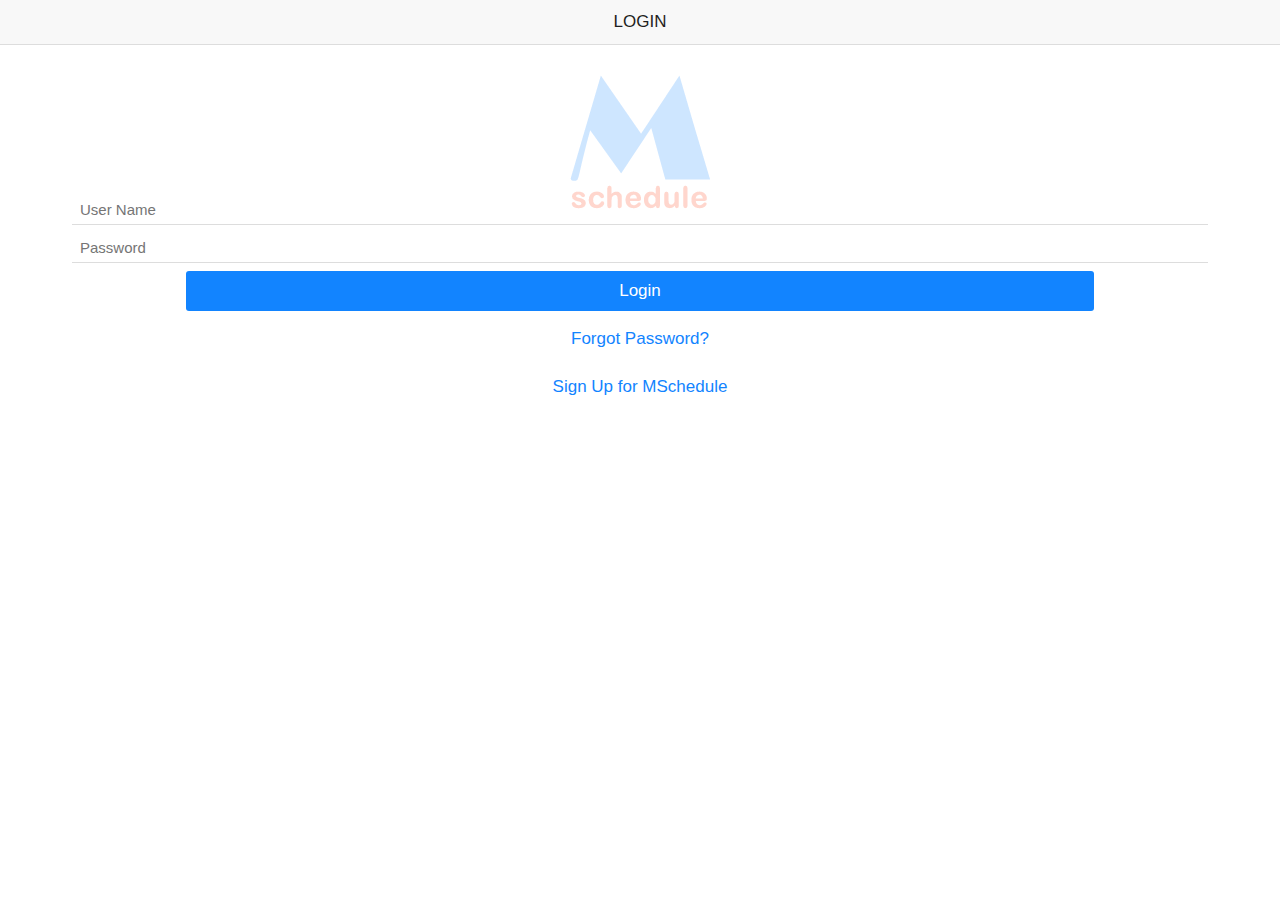
<file: index.html>
<!DOCTYPE html>
<html>
    <head>
        <meta charset="utf-8" />
        <meta name="format-detection" content="telephone=no" />
        <meta name="viewport" content="user-scalable=no, initial-scale=1, maximum-scale=1, minimum-scale=1, width=device-width, height=device-height, target-densitydpi=device-dpi" />
        <meta name="msapplication-tap-highlight" content="no" />
        <title>Mobile Schedule</title>
        
        <link rel="stylesheet" type="text/css" href="css/index.css" />
        <link rel="stylesheet" type="text/css" href="css/mschedule.css" />
        <link rel="stylesheet" href="lib/onsen/css/onsen-css-components.css">
    	<link rel="stylesheet" href="lib/onsen/css/onsenui.css">
          <link rel="stylesheet" href="css/app.css">
        
         <script type="text/javascript" src="js/index.js"></script>
         <script src="js/jquery-1.7.1.min.js"></script>
    </head>
    <body>  
        <div>
            <div class="navigation-bar">
               <div class="navigation-bar__left"></div>
               <div class="navigation-bar__center"><span class="navigation-bar__title navigation-bar__line-height">Login</span>
               </div>	
               <div class="navigation-bar__right">
               	<span class="icon-button--quiet navigation-bar__line-height font-weight-500"></span>
               </div>
            </div>

                <div class="main-image-wrapper">
                  <img src="img/logo.png" />
                </div>
                <div class="formarea">
                	<!--- start form login-->
           			<form id="fLogin" method="post">                    
                        <div class="margin-little">
                            <input type="text" id="txtUserName" name="txtUserName" class="text-input--underbar width-full" placeholder="User Name" value="">
                        </div>
                        <div class="margin-little">
                            <input type="password" id="txtPassword" name="txtPassword" class="text-input--underbar width-full" placeholder="Password" value="">
                        </div>
                        <div class="vspc margin-little">
                            <button type="submit" class="button login-button">Login</button>
                        </div>
                    </form>
                   	<div class="vspc margin-little">
                    	<button class="button--quiet forgot-password">Forgot Password? </button>
                    </div>
                    <div class="vspc margin-little">
                    	<button class="button--quiet forgot-password"><a href="signup.html">Sign Up for MSchedule</a></button>
                    </div>
                </div>
        </div>

		<!--- load page Icon here --->
 		<div id="loadPage"  style="display:none; top: 50%;position: fixed;left: 50%;">
      		<span><i class="fa fa-spinner fa-spin" style="font-size:30px;"></i></span>
   		</div>
        
        <script src="js/controllers.js"></script>
    </body>
</html>
</file>
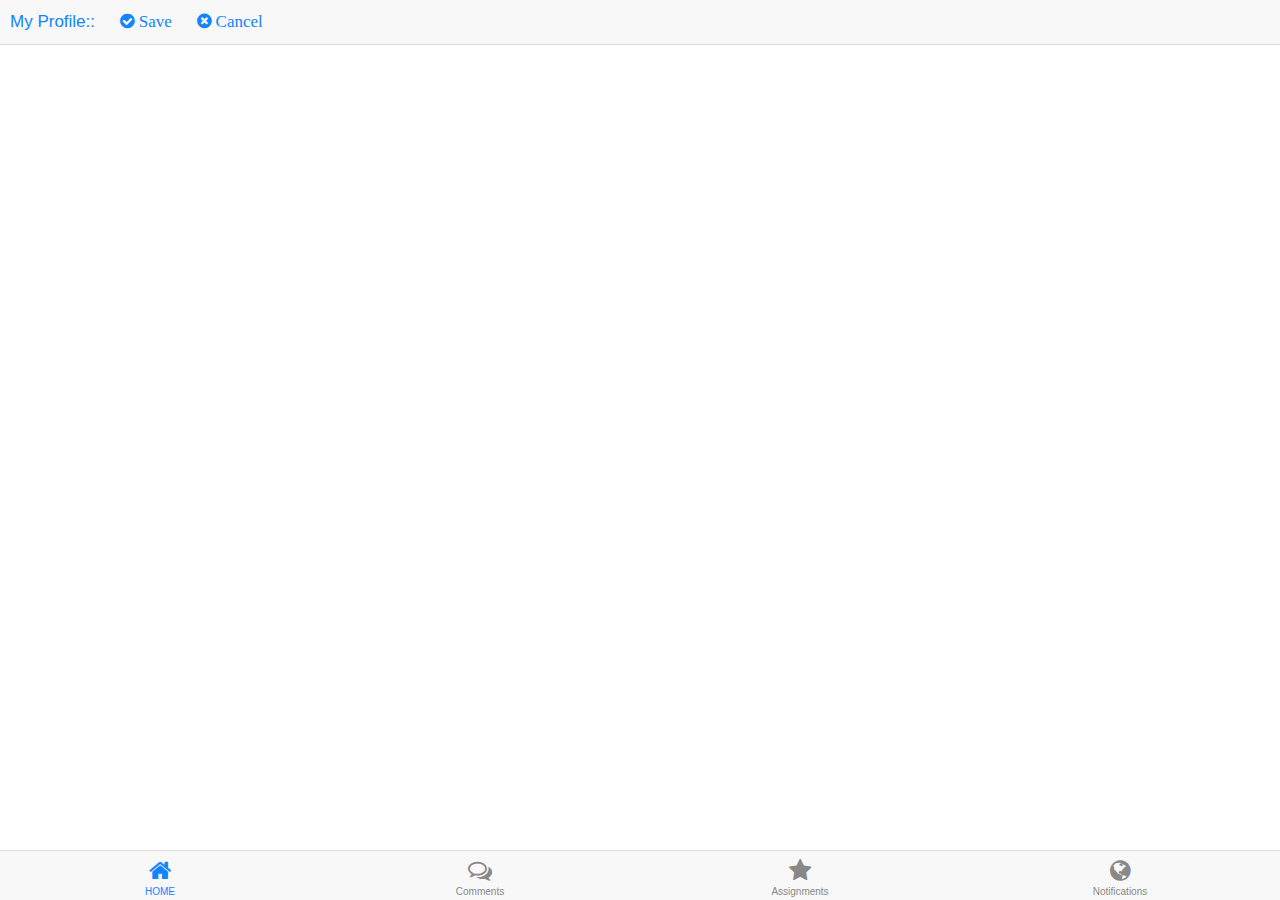
<file: account.html>
<!DOCTYPE HTML>
<html>
  <head>
  <title>My App</title>  
   <link rel="stylesheet" href="lib/onsen/css/onsenui.css">  
  <link rel="stylesheet" href="lib/onsen/css/onsen-css-components.css">  
  <link rel="stylesheet" href="styles/app.css"/>
  <link rel="stylesheet" href="css/grid_menu.css"/>
  <link rel="stylesheet" href="css/mschedule.css" />
    
  <script src="lib/onsen/js/angular/angular.js"></script>    
  <script src="lib/onsen/js/onsenui.js"></script>
  <script src="js/jquery-1.7.1.min.js"></script>
  

  </head>
  <body ontouchstart="" class="page">

    <div class="navigation-bar">
      <div class="navigation-bar__left">
        <span class="icon-button--quiet navigation-bar__line-height">My Profile::</span>
        <span onClick="saveUpdateAccount()" class="icon-button--quiet navigation-bar__line-height"><i class="fa fa-check-circle">&nbsp;Save</i></span>
        <span onClick="cancelUpdateAccount()" class="icon-button--quiet navigation-bar__line-height"><i class="fa fa-times-circle">&nbsp;Cancel</i></span>
        </div>
    </div>
    
    <div class="formarea">
            
        	<form id="fAccount" method="post">
            <script>
            	var user = JSON.parse(sessionStorage['user']);
				document.writeln('<div style="float:left; margin-right:10px;"><img src="img/user.jpg" width="50" height="50"></div><div></br><span class="list-item-name">'+user[0].user_name+'</span></div></br>');
				document.writeln('<div class="label-profile"><i class="fa fa-star"></i>&nbsp;Profile</div>');
				
				document.writeln('<input hidden="hidden" value="'+user[0].user_name+'" name="txtUserName" id="txtUserName">');
            	document.writeln('<div><i class="lucent title_left">First Name:</i><input type="text" class="text-input--underbar width-more-half" placeholder="First name" value="'+user[0].first_name+'" name="txtFirstName" id="txtFirstName"></div>');
				document.writeln(' <div><i class="lucent title_left">Last Name:</i><input type="text" class="text-input--underbar width-more-half" placeholder="Last name" value="'+user[0].last_name+'" name="txtLastName" id="txtLastName"></div>');
                document.writeln('<div><i class="lucent title_left">MPhone:</i><input type="text" class="text-input--underbar width-more-half" placeholder="Mobile phone number" value="'+user[0].phone_mobile+'" name="txtPhone" id="txtPhone"></div>');
				
              document.writeln('<div><i class="lucent title_left">Email:</i><input type="text" class="text-input--underbar width-more-half" placeholder="Mobile phone number" value="'+user[0].email+'" name="txtEmail" id="txtEmail"></div>');
			  
			  document.writeln('<div><i class="lucent title_left">Ad_Street:</i><input type="text" class="text-input--underbar width-more-half" placeholder="Mobile phone number" value="'+user[0].address_street+'" name="txtStreet" id="txtStreet"></div>');
			   document.writeln('<div><i class="lucent title_left">Ad_City:</i><input type="text" class="text-input--underbar width-more-half" placeholder="Mobile phone number" value="'+user[0].address_city+'" name="txtCity" id="txtCity"></div>');
			   document.writeln('<div><i class="lucent title_left">Ad_Country:</i><input type="text" class="text-input--underbar width-more-half" placeholder="Mobile phone number" value="'+user[0].address_country+'" name="txtCountry" id="txtCountry"></div>');
			    </script>
            </form>
   		</div>

   <div class="tab-bar">
      <label class="tab-bar__item">
          <input type="radio" name="tab-bar-b" checked="checked" onclick="window.location.href='home.html'"></input>
          <button class="tab-bar__button">
              <i class="tab-bar__icon fa fa-2x fa-home"></i>
            <div class="tab-bar__label">HOME</div>
          </button>
      </label>
     
      <label class="tab-bar__item">
        <input type="radio" name="tab-bar-b"></input>
        <button class="tab-bar__button">
          <i class="tab-bar__icon fa fa-comments-o"></i>
          <div class="tab-bar__label">Comments</div>
        </button>
      </label>
      <label class="tab-bar__item">
        <input type="radio" name="tab-bar-b"></input>
        <button class="tab-bar__button">
          <i class="tab-bar__icon fa fa-star"></i>
          <div class="tab-bar__label">Assignments</div>
        </button>
      </label>
      <label class="tab-bar__item">
        <input type="radio" name="tab-bar-b"></input>
        <button class="tab-bar__button">
          <i class="tab-bar__icon fa fa-globe"></i>
          <div class="tab-bar__label">Notifications</div>
        </button>
      </label>
    </div>
    
     <!--- load page Icon here --->
 		<div id="loadPage"  style="display:none; top: 50%;position: fixed;left: 50%;">
      		<span><i class="fa fa-spinner fa-spin" style="font-size:30px;"></i></span>
   		</div>
      <script src="js/app.js"></script>  
      <script src="js/controllers.js"></script>
  </body>
</html>
<!----$('#group_id .number').html(i + 1)--->
</file>
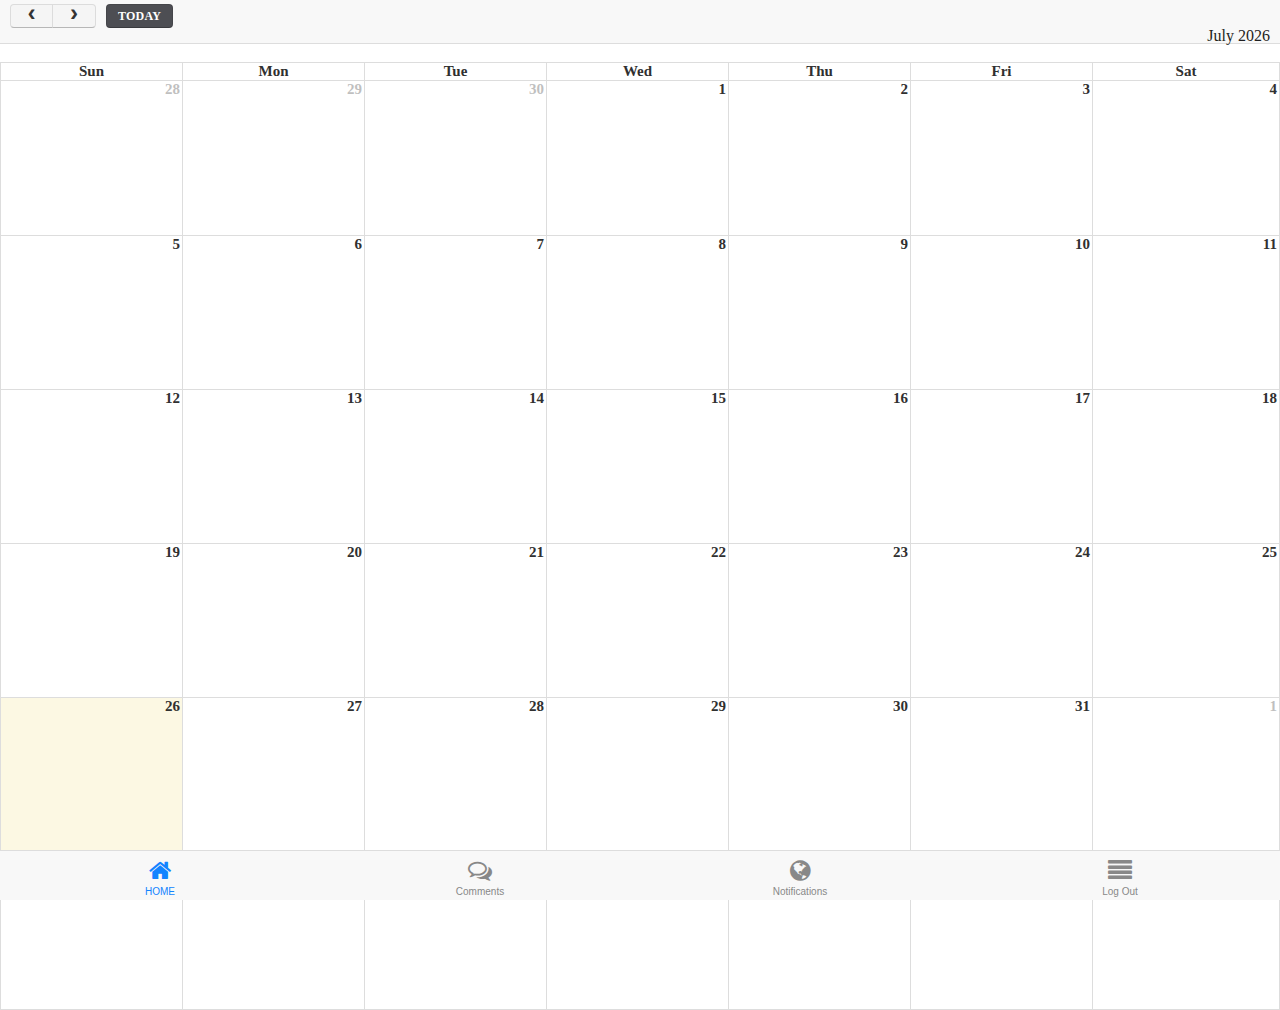
<file: calendar.html>
<!DOCTYPE HTML>
<html>
  <head>
  <title>My App</title>  
   <link rel="stylesheet" href="lib/onsen/css/onsenui.css">  
  <link rel="stylesheet" href="lib/onsen/css/onsen-css-components.css">  
  <link rel="stylesheet" href="styles/app.css"/>
  <link rel="stylesheet" href="css/grid_menu.css"/>
  <link rel="stylesheet" href="css/mschedule.css" />
  <script src="lib/onsen/js/angular/angular.js"></script>    
  <script src="lib/onsen/js/onsenui.js"></script>
  <script src="js/jquery-1.7.1.min.js"></script>
<link href="css/fullcalendar.css" rel="stylesheet" /><!-- Full calendar -->
<!-- Script -->
<script src="js/jquery-1.10.2.js"></script><!-- Jquery -->
<script src="js/fullcalendar.min.js"></script> <!-- Full Calendar -->

  </head>
  <body ontouchstart="" class="page">

    <div class="navigation-bar">
    </div>
    
    
    <script>

	$(document).ready(function() {
	
		var date = new Date();
		var d = date.getDate();
		var m = date.getMonth();
		var y = date.getFullYear();
		
		var data = {
			header: {
				left: 'prev,next today',
				center: '',
				right: 'title' // 'month,agendaWeek,agendaDay'
			},
			selectable: false,
			selectHelper: true,
			select: function(start, end, allDay) {
				var Title = prompt('Event Title:');
				if (Title) {
					var Start =$.fullCalendar.formatDate(start,"yyyy-MM-dd HH:mm:ss");
					var End =$.fullCalendar.formatDate(end,"yyyy-MM-dd HH:mm:ss");
					alert(Title +'___'+ Start +'___'+ End);
					createTaskFromCalendar(Title,Start,End);
					calendar.fullCalendar('renderEvent',
						{
							title: Title,
							start: Start,
							end: End,
							allDay: allDay
						},
						true // make the event "stick"
					);
				}
				calendar.fullCalendar('unselect');
			},
            disableDragging: true,
			editable: true, // muon thay cho nay = vong for()
			dayClick: function(date, jsEvent, view) {
				var cDate =$.fullCalendar.formatDate(date,"yyyy-MM-dd HH:mm:ss");
				calendarGetTasks(cDate);
			},
			events: function(start, end, callback) {
				var tasks =JSON.parse(sessionStorage['tasks']);
				var events =[];
				for(var i=0; i<tasks.length; i++){
					var obj = {
								id: tasks[i].id,
								title: tasks[i].name,
								start: new Date(tasks[i].date_start.slice(0,10).split('-')),
								end: new Date(tasks[i].date_due.slice(0,10).split('-')),
							}
					//data.events.push(obj);
					events.push(obj);
				}
				callback(events);
			},
			eventClick: function(calEvent, jsEvent, view) {
				taskDetail(calEvent.id);
			}
		}

		var calendar = $('#calendar').fullCalendar(data);
	});

</script>

    <div id='calendar' style="margin-bottom:50px;"></div>
   <div class="tab-bar">
      <label class="tab-bar__item">
          <input type="radio" name="tab-bar-b" checked="checked" onclick="window.location.href='home.html'"></input>
          <button class="tab-bar__button">
              <i class="tab-bar__icon fa fa-2x fa-home"></i>
            <div class="tab-bar__label">HOME</div>
          </button>
      </label>
     
      <label class="tab-bar__item">
        <input type="radio" name="tab-bar-b"></input>
        <button class="tab-bar__button">
          <i class="tab-bar__icon fa fa-comments-o"></i>
          <div class="tab-bar__label">Comments</div>
        </button>
      </label>
      <label class="tab-bar__item">
        <input type="radio" name="tab-bar-b"></input>
        <button class="tab-bar__button">
          <i class="tab-bar__icon fa fa-globe"></i>
          <div class="tab-bar__label">Notifications</div>
        </button>
      </label>
      <label class="tab-bar__item" onClick="logOut()" >
        <input type="radio" name="tab-bar-b"></input>
        <button class="tab-bar__button">
          <i class="tab-bar__icon fa fa-align-justify"></i>
          <div class="tab-bar__label">Log Out</div>
        </button>
      </label>
    </div>
     <!--- load page Icon here --->
 		<div id="loadPage"  style="display:none; top: 50%;position: fixed;left: 50%;">
      		<span><i class="fa fa-spinner fa-spin" style="font-size:30px;"></i></span>
   		</div>
      <script src="js/app.js"></script>  
      <script src="js/controllers.js"></script>
  </body>
</html>
</file>
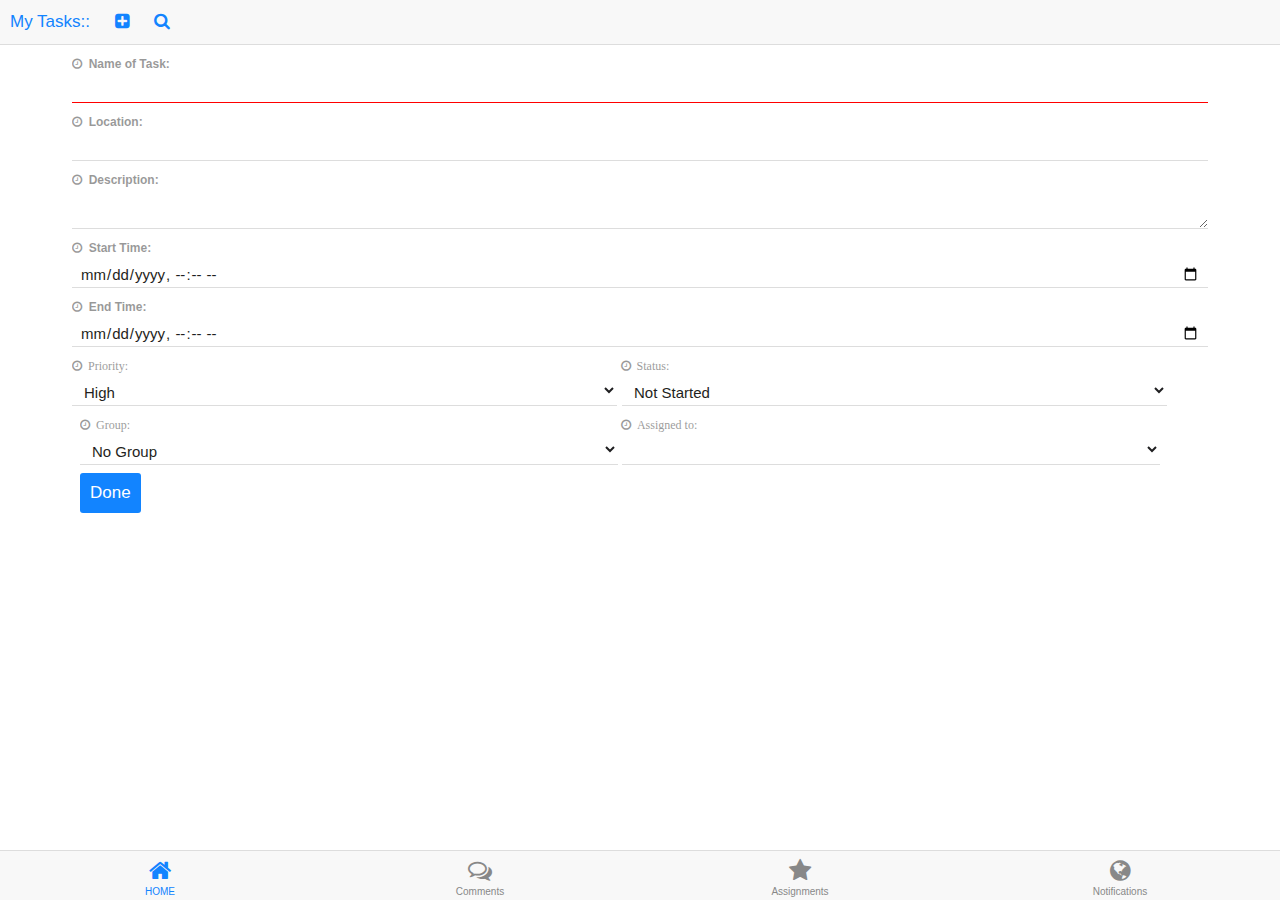
<file: createTask.html>
<!DOCTYPE HTML>
<html>
  <head>
  <title>My App</title>  
   <link rel="stylesheet" href="lib/onsen/css/onsenui.css">  
  <link rel="stylesheet" href="lib/onsen/css/onsen-css-components.css"> 
  <link rel="stylesheet" href="css/grid_menu.css"/>
  <link rel="stylesheet" href="css/mschedule.css" />
  <link rel="stylesheet" href="css/app.css">
    
  <script src="lib/onsen/js/angular/angular.js"></script>    
  <script src="lib/onsen/js/onsenui.js"></script>
  <script src="js/jquery-1.7.1.min.js"></script>
  

  </head>
  <body ontouchstart="" class="page">

    <div class="navigation-bar">
      <div class="navigation-bar__left">
        <span class="icon-button--quiet navigation-bar__line-height">My Tasks::</span>
        <span class="icon-button--quiet navigation-bar__line-height"><i class="fa fa-plus-square"></i></span>
        <span class="icon-button--quiet navigation-bar__line-height"><i class="fa fa-search"></i></span>
      </div>
    </div>
    
    <div class="formarea">
        <form id="fCreateTask" method="post">
        	<div class="margin-little">
            <span class="lucent"><i class="fa fa-clock-o"></i>&nbsp; Name of Task:</span>
            	<input type="text" required class="text-input--underbar width-full" placeholder="" value="" name="txtTaskName" id="txtTaskName">
            </div>
            <div class="margin-little">
            <span class="lucent"><i class="fa fa-clock-o"></i>&nbsp; Location:</span>
               <input type="text" class="text-input--underbar width-full" placeholder="" value="" name="txtTaskLocation" id="txtTaskLocation">
            </div>
            <div class="margin-little">
            <span class="lucent"><i class="fa fa-clock-o"></i>&nbsp; Description:</span>
               <textarea style="height:40px;" class="text-input--underbar width-full" placeholder="" value="" name="txtTaskDescription" id="txtTaskDescription"></textarea>
            </div>
            <div class="margin-little">
            <span class="lucent"><i class="fa fa-clock-o"></i>&nbsp; Start Time:</span>
               <input type="datetime-local" class="text-input--underbar width-full" placeholder="" value="" name="txtTaskStartTime" id="txtTaskStartTime"> 
            </div>
            
            <div class="margin-little">
            <span class="lucent"><i class="fa fa-clock-o"></i>&nbsp; End Time:</span>
               <input type="datetime-local" class="text-input--underbar width-full" placeholder="" value="" name="txtTaskEndTime" id="txtTaskEndTime">
            </div>
       		
            	     
            <div class="margin-little">
           		<span class="lucent">
                    <i class="fa fa-clock-o width-half">&nbsp; Priority:</i>
                    <i class="fa fa-clock-o width-half">&nbsp; Status:</i>
                </span>
            	<select  class="text-input--underbar width-half" name="lsPriority" id="lsPriority">
                    <option selected value="High">High</option>
                    <option value="Medium">Medium</option>
                    <option value="Low">Low</option>
                </select>
                <select  class="text-input--underbar width-half" name="lsStatus" id="lsStatus">
                    <option selected value="Not Started">Not Started</option>
                    <option value="In Progress">In Progress</option>
                    <option value="Completed">Completed</option>
                    <option value="Pending Input">Pending Input</option>
                    <option value="Deferred">Deferred</option>
                </select>
            
            
           
            <div class="margin-little">
                <span class="lucent">
                    <i class="fa fa-clock-o width-half">&nbsp; Group:</i>
                    <i class="fa fa-clock-o width-half">&nbsp; Assigned to:</i>
                </span>
                <span>
				<select onChange="createTaskChangeGroup()" class="text-input--underbar width-half" name="lsGroup" id="lsGroup">
				<script type="text/javascript">
					document.writeln('<option selected value="noGroup">No Group</option>');
					var group =JSON.parse(sessionStorage.getItem('groups'));
					for(var i = 0; i< group.length; i++){
						document.writeln('<option value="'+group[i].id+'">'+group[i].name+'</option>');
					}
				</script>
				</select>
				<select id="selectMember" name="selectMember" class="text-input--underbar width-half">
                <script>
                	document.writeln('<option selected value="'+JSON.parse(sessionStorage['user'])[0].user_name+'">'+JSON.parse(sessionStorage['user'])[0].user_name+'</option>');
               </script>
			    </select>                    
            </div>

            <div class="vspc margin-little">
               <button class="button" type="submit">Done</button>
            </div>
        </form>
  	</div>

   <div class="tab-bar">
      <label class="tab-bar__item">
          <input type="radio" name="tab-bar-b" checked="checked" onclick="window.location.href='home.html'"></input>
          <button class="tab-bar__button">
              <i class="tab-bar__icon fa fa-2x fa-home"></i>
            <div class="tab-bar__label">HOME</div>
          </button>
      </label>
     
      <label class="tab-bar__item">
        <input type="radio" name="tab-bar-b"></input>
        <button class="tab-bar__button">
          <i class="tab-bar__icon fa fa-comments-o"></i>
          <div class="tab-bar__label">Comments</div>
        </button>
      </label>
      <label class="tab-bar__item">
        <input type="radio" name="tab-bar-b"></input>
        <button class="tab-bar__button">
          <i class="tab-bar__icon fa fa-star"></i>
          <div class="tab-bar__label">Assignments</div>
        </button>
      </label>
      <label class="tab-bar__item">
        <input type="radio" name="tab-bar-b"></input>
        <button class="tab-bar__button">
          <i class="tab-bar__icon fa fa-globe"></i>
          <div class="tab-bar__label">Notifications</div>
        </button>
      </label>
    </div>
    
    <!--- load page Icon here --->
 		<div id="loadPage"  style="display:none; top: 50%;position: fixed;left: 50%;">
      		<span><i class="fa fa-spinner fa-spin" style="font-size:30px;"></i></span>
   		</div>
        
      <script src="js/controllers.js"></script>
  </body>
</html>
</file>
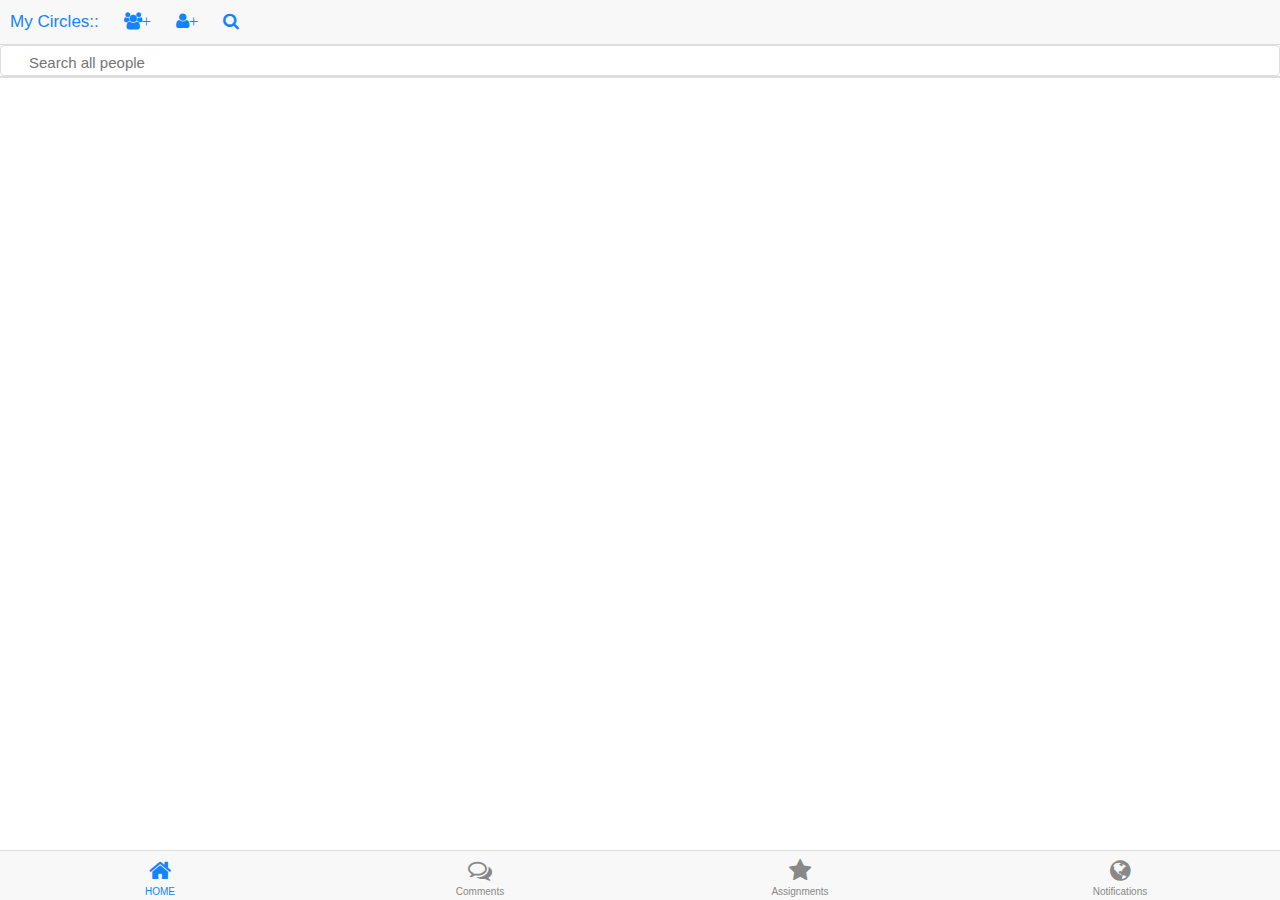
<file: detailGroup.html>
<!DOCTYPE HTML>
<html>
  <head>
  <title>My App</title>  
   <link rel="stylesheet" href="lib/onsen/css/onsenui.css">  
  <link rel="stylesheet" href="lib/onsen/css/onsen-css-components.css">  
  <link rel="stylesheet" href="styles/app.css"/>
  <link rel="stylesheet" href="css/grid_menu.css"/>
  <link rel="stylesheet" href="css/mschedule.css" />
    
  <script src="lib/onsen/js/angular/angular.js"></script>    
  <script src="lib/onsen/js/onsenui.js"></script>
  <script src="js/jquery-1.7.1.min.js"></script>
  

  </head>
  <body ontouchstart="" class="page">

    <div class="navigation-bar">
      <div class="navigation-bar__left">
        <span class="icon-button--quiet navigation-bar__line-height">My Circles::</span>
        <span onClick="spanCreateGroup()" class="icon-button--quiet navigation-bar__line-height"><i class="fa fa-users">+</i></span>
        <span onClick="spanSearchUsers()" class="icon-button--quiet navigation-bar__line-height"><i class="fa fa-user">+</i></span>
        <span onClick="spanSearch()" class="icon-button--quiet navigation-bar__line-height"><i class="fa fa-search"></i></span>
      </div>
    </div>
    <!------- Search here ----->
        <input id="fillersfdad" name="searchUser" type="search" value="" placeholder="Search all people" class="display-block search-input">
    <!------- Search users here ----->
    <div>
        <ul class="list commentlist">
        <script type="text/javascript">
        	var user = JSON.parse(sessionStorage.getItem('usersInGroup'));
			for(var i =0; i<user.length; i++){
				document.writeln('<li class="list__item list__item--tappable list__item__line-height list-item-container">');
				document.writeln('<div class="list-item-main"><div class="list-item-left" style="float:left"><img src="img/user.jpg" class="avator"></div>');
				document.writeln('<div class="list-item-content-search-user"><span class="list-item-name-search-user">'+user[i].user_name+'</span><br />');
				document.writeln('<span class="list-item-text-search-user lucent"><i class="fa fa-phone"></i> &nbsp;'+user[i].phone_mobile+'</span></div><div onClick="removeUser(\''+user[i].member_id+'\',\''+user[i].group_id+'\')"><span class="list-item-action-right" >&nbsp;&nbsp;<i class="fa fa-times-circle"></i>&nbsp;&nbsp;&nbsp;</span></div></div></li>');
			}
			
        </script>
        </ul>
    </div>
    
    
    

   <div class="tab-bar">
      <label class="tab-bar__item">
          <input type="radio" name="tab-bar-b" checked="checked" onclick="window.location.href='home.html'"></input>
          <button class="tab-bar__button">
              <i class="tab-bar__icon fa fa-2x fa-home"></i>
            <div class="tab-bar__label">HOME</div>
          </button>
      </label>
     
      <label class="tab-bar__item">
        <input type="radio" name="tab-bar-b"></input>
        <button class="tab-bar__button">
          <i class="tab-bar__icon fa fa-comments-o"></i>
          <div class="tab-bar__label">Comments</div>
        </button>
      </label>
      <label class="tab-bar__item">
        <input type="radio" name="tab-bar-b"></input>
        <button class="tab-bar__button">
          <i class="tab-bar__icon fa fa-star"></i>
          <div class="tab-bar__label">Assignments</div>
        </button>
      </label>
      <label class="tab-bar__item">
        <input type="radio" name="tab-bar-b"></input>
        <button class="tab-bar__button">
          <i class="tab-bar__icon fa fa-globe"></i>
          <div class="tab-bar__label">Notifications</div>
        </button>
      </label>
    </div>
      <script src="js/app.js"></script>  
      <script src="js/controllers.js"></script>
  </body>
</html>
</file>
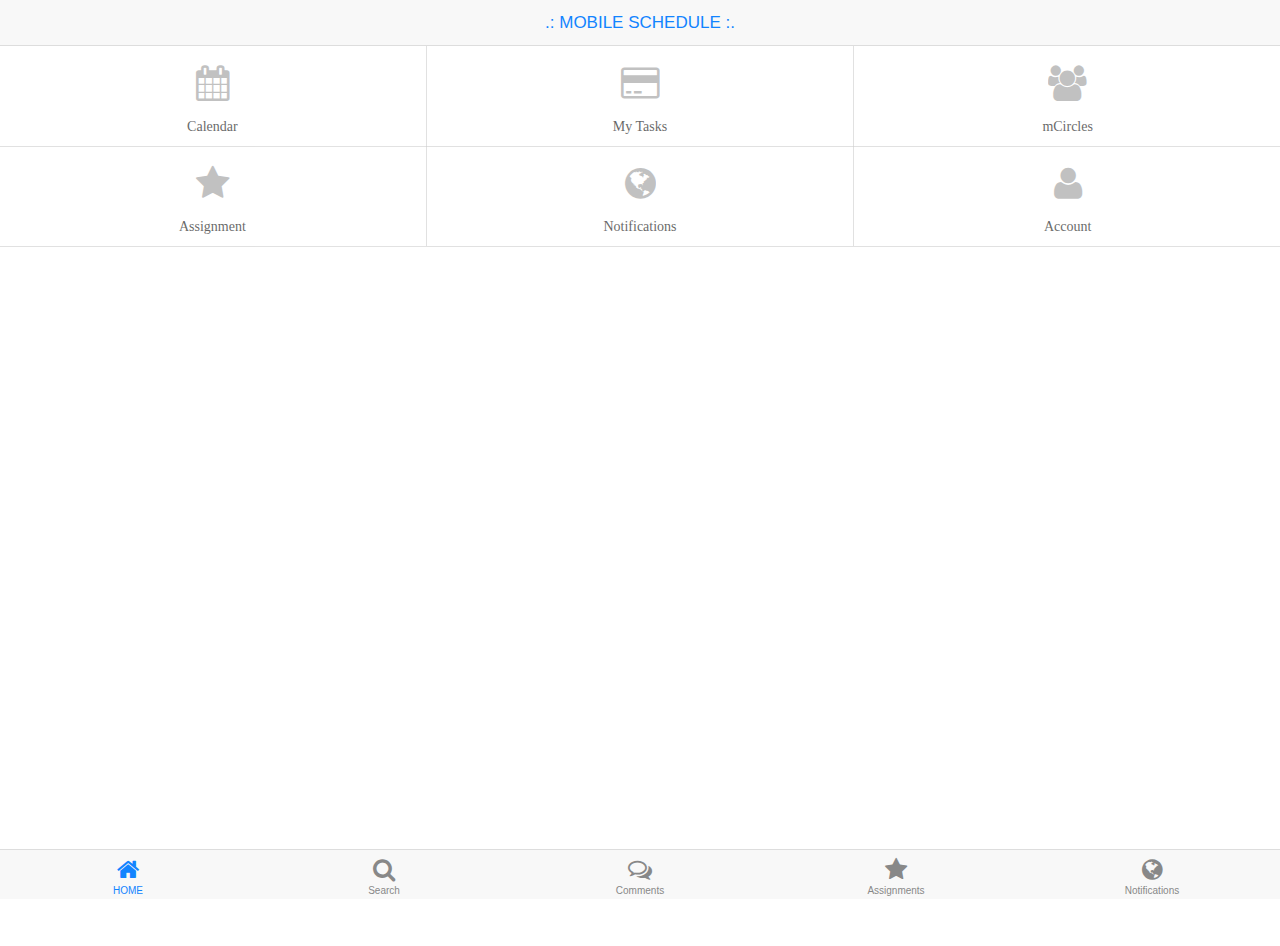
<file: home.html>
<!doctype html>
<html lang="en" ng-app="myApp">
<head>
  <meta charset="utf-8">
  <meta name="apple-mobile-web-app-capable" content="yes">
  <meta name="mobile-web-app-capable" content="yes">

  <title>My App</title>  
  
  <link rel="stylesheet" href="lib/onsen/css/onsenui.css">  
  <link rel="stylesheet" href="lib/onsen/css/onsen-css-components.css">  
  <link rel="stylesheet" href="styles/app.css"/>
  <link rel="stylesheet" href="css/grid_menu.css"/>
  <link rel="stylesheet" href="css/mschedule.css" />
  

  <script src="lib/onsen/js/angular/angular.js"></script>    
  <script src="lib/onsen/js/onsenui.js"></script>
  <script src="js/app.js"></script>  
   <script src="js/jquery-1.7.1.min.js"></script>
</head>

<body>    

  <div class="navigation-bar">
      <div class="navigation-bar__center">
        <span class="icon-button--quiet navigation-bar__line-height">.: MOBILE SCHEDULE :.</span>
        
      </div>
    </div>
    
    <div class="grid-menu-scroller">
      <div class="grid-menu">
        <div class="grid-menu-3items-row centering-and-alignment">
         <div id="divMyCalendar" class="grid-menu-item list__item--tappable">
            <i class="fa fa-calendar"></i>
            <div class="grid-menu-item-label">Calendar</div>
          </div>
          <div id="divMyTasks" class="grid-menu-item list__item--tappable">
            <i class="tab-bar__icon fa fa-2x fa-credit-card"></i>
            <div class="grid-menu-item-label">My Tasks</div>
          </div>
           <div onClick="mCircles()" class="grid-menu-item list__item--tappable">
            <i class="tab-bar__icon fa fa-2x fa-users"></i>
            <div class="grid-menu-item-label">mCircles</div>
          </div>
        </div>
        <div class="grid-menu-3items-row centering-and-alignment">
          <div class="grid-menu-item list__item--tappable">
            <i class="fa fa-star"></i>
            <div class="grid-menu-item-label">Assignment</div>
          </div>
          <div class="grid-menu-item list__item--tappable">
             <i class="fa fa-globe"></i>
            <div class="grid-menu-item-label">Notifications</div>
          </div>
          <div id="divAccount" class="grid-menu-item list__item--tappable">
            <i class="fa fa-user"></i>
            <div class="grid-menu-item-label">Account</div>
          </div>
        </div>
        
        <div style="height:100px;" class="grid-menu-3items-row centering-and-alignment">
        </div>
      </div>
    </div>
    
    <div class="tab-bar" style="bottom:1px;">
      <label class="tab-bar__item">
          <input type="radio" name="tab-bar-b" checked="checked" onclick="window.location.href='home.html'"></input>
          <button class="tab-bar__button">
              <i class="tab-bar__icon fa fa-2x fa-home"></i>
            <div class="tab-bar__label">HOME</div>
          </button>
      </label>
     
      <label class="tab-bar__item">
        <input type="radio" name="tab-bar-b" onclick="window.location.href='search.html'"></input>
        <button class="tab-bar__button">
          <i class="tab-bar__icon fa fa-2x fa-search"></i>
          <div class="tab-bar__label">Search </div>
        </button>
      </label>
      <label class="tab-bar__item">
        <input type="radio" name="tab-bar-b"></input>
        <button class="tab-bar__button">
          <i class="tab-bar__icon fa fa-comments-o"></i>
          <div class="tab-bar__label">Comments</div>
        </button>
      </label>
      <label class="tab-bar__item">
        <input type="radio" name="tab-bar-b"></input>
        <button class="tab-bar__button">
          <i class="tab-bar__icon fa fa-star"></i>
          <div class="tab-bar__label">Assignments</div>
        </button>
      </label>
      <label class="tab-bar__item">
        <input type="radio" name="tab-bar-b"></input>
        <button class="tab-bar__button">
          <i class="tab-bar__icon fa fa-globe"></i>
          <div class="tab-bar__label">Notifications</div>
        </button>
      </label>
    </div>
    
    
    
    
    
    
    
    
   <!--- load page Icon here --->
 		<div id="loadPage"  style="display:none; top: 50%;position: fixed;left: 50%;">
      		<span><i class="fa fa-spinner fa-spin" style="font-size:30px;"></i></span>
   		</div>
    
 
  <script src="js/controllers.js"></script> 
  </body>
</html>
</file>
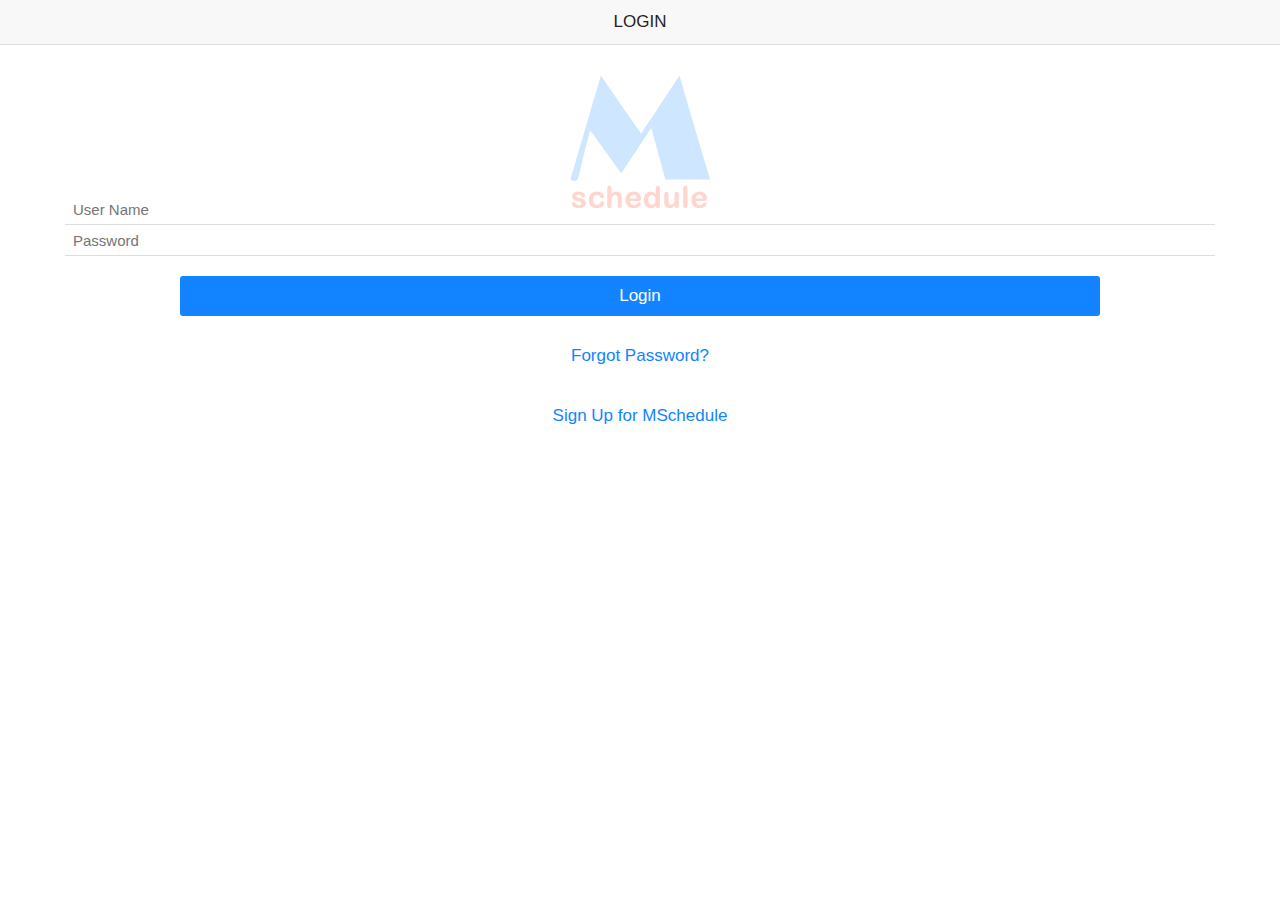
<file: main.html>
<!DOCTYPE html>
<html>
    <head>
        <meta charset="utf-8" />
        <meta name="format-detection" content="telephone=no" />
        <meta name="viewport" content="user-scalable=no, initial-scale=1, maximum-scale=1, minimum-scale=1, width=device-width, height=device-height, target-densitydpi=device-dpi" />
        <meta name="msapplication-tap-highlight" content="no" />
        <title>Mobile Schedule</title>
        
        <link rel="stylesheet" type="text/css" href="css/index.css" />
        <link rel="stylesheet" type="text/css" href="css/mschedule.css" />
        <link rel="stylesheet" href="lib/onsen/css/onsen-css-components.css">
    	<link rel="stylesheet" href="lib/onsen/css/onsenui.css">
    </head>
    
    <body>
        <script type="text/javascript" src="js/index.js"></script>
        <div>
            <div class="navigation-bar">
               <div class="navigation-bar__left"></div>
               <div class="navigation-bar__center"><span class="navigation-bar__title navigation-bar__line-height">Login</span>
               </div>	
               <div class="navigation-bar__right">
               	<span class="icon-button--quiet navigation-bar__line-height font-weight-500"></span>
               </div>
            </div>

                <div class="main-image-wrapper">
                  <img src="img/logo.png" />
                </div>
                <div class="formarea">
           			<form id="fLogin">                    
                        <div class="margin-little">
                            <input type="text" id="txtUserName" name="txtUserName" class="text-input--underbar width-full" placeholder="User Name" value="">
                        </div>
                        <div class="margin-little">
                            <input type="password" id="txtPassword" name="txtPassword" class="text-input--underbar width-full" placeholder="Password" value="">
                        </div>
                        <div class="vspc margin-little">
                            <button id="btLogin" class="button login-button">Login</button>
                        </div>
                    </form>
                    
                    
                   	<div class="vspc margin-little">
                    	<button class="button--quiet forgot-password">Forgot Password? </button>
                    </div>
                    <div class="vspc margin-little">
                    	<button class="button--quiet forgot-password"><a href="signup.html">Sign Up for MSchedule</a></button>
                    </div>
                </div>
        </div>
         <script src="js/jquery-1.7.1.min.js"></script>
        <script src="js/controllers.js"></script>
    </body>
</html>
</file>
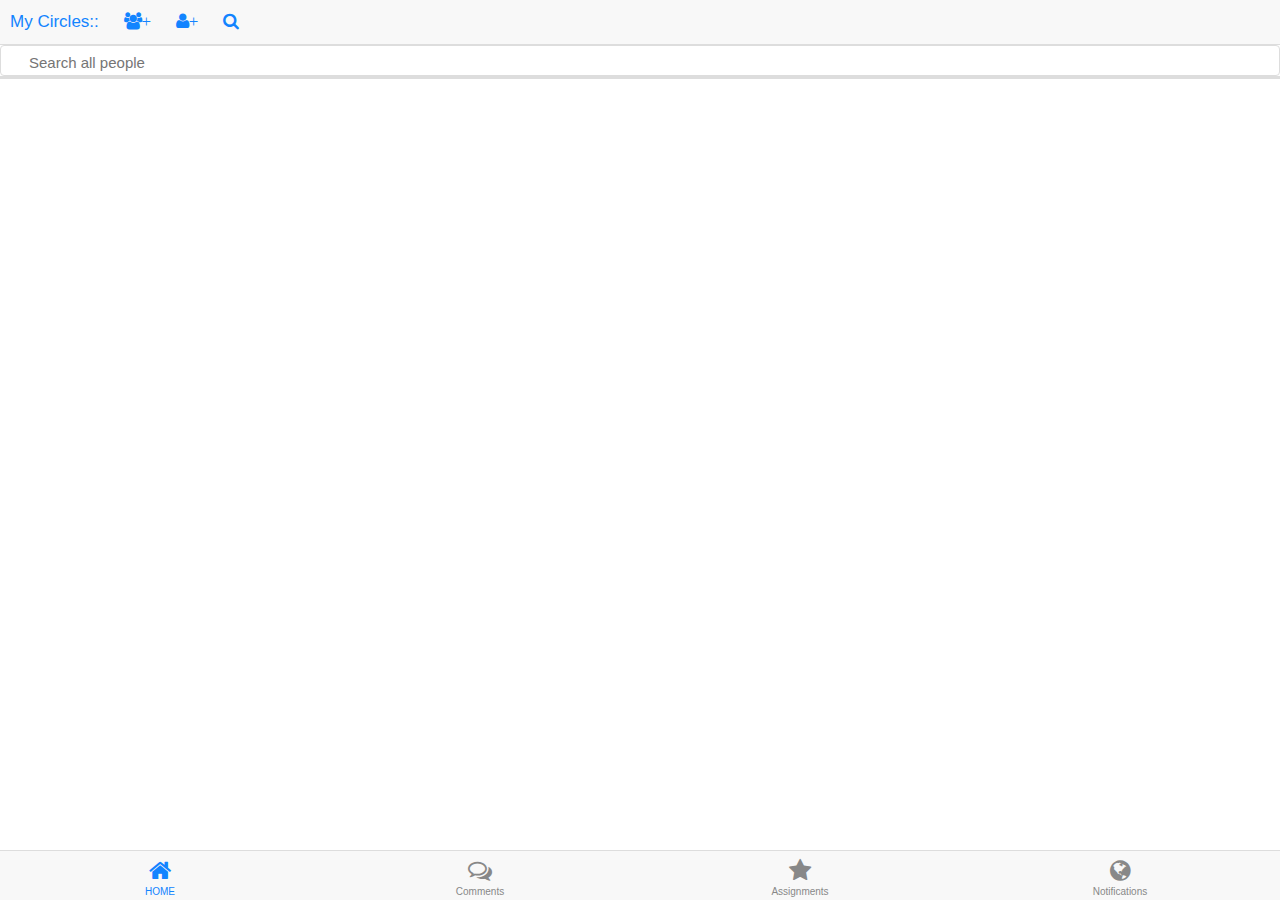
<file: mCircle.html>
<!DOCTYPE HTML>
<html>
  <head>
  <title>My App</title>  
   <link rel="stylesheet" href="lib/onsen/css/onsenui.css">  
  <link rel="stylesheet" href="lib/onsen/css/onsen-css-components.css">  
  <link rel="stylesheet" href="styles/app.css"/>
  <link rel="stylesheet" href="css/grid_menu.css"/>
  <link rel="stylesheet" href="css/mschedule.css" />
    
  <script src="lib/onsen/js/angular/angular.js"></script>    
  <script src="lib/onsen/js/onsenui.js"></script>
  <script src="js/jquery-1.7.1.min.js"></script>
  

  </head>
  <body ontouchstart="" class="page">

    <div class="navigation-bar">
      <div class="navigation-bar__left">
        <span class="icon-button--quiet navigation-bar__line-height">My Circles::</span>
        <span onClick="spanCreateGroup()" class="icon-button--quiet navigation-bar__line-height"><i class="fa fa-users">+</i></span>
        <span onClick="spanSearchUsers()" class="icon-button--quiet navigation-bar__line-height"><i class="fa fa-user">+</i></span>
        <span onClick="spanSearch()" class="icon-button--quiet navigation-bar__line-height"><i class="fa fa-search"></i></span>
      </div>
    </div>
    <div id="divSearch" class="margin-little" style="display:none">
        <input id="filter" type="search" value="" placeholder="keyword..." class="display-block search-input">
        <span id="filter-count" class="lucent"></span>
    </div>
    <!------- form create a group here ----->
    <form id="fCreateGroup" style="display:none" class="margin-little">
    	<div class="margin-little">
            <span class="lucent"><i class="fa fa-users"></i>&nbsp; Name of Group:</span>
            	<input type="text" required class="text-input--underbar width-full" placeholder="" value="" name="txtGroupName" id="txtGroupName">
            </div>
            <div class="margin-little">
            <span class="lucent"><i class="fa fa-pencil-square-o"></i>&nbsp; Description:</span>
              <textarea style="height:40px;" class="text-input--underbar width-full" placeholder="" value="" name="txtGroupDescription" id="txtGroupDescription"></textarea>
            </div>
            
             <div class="vspc margin-little">
               <button class="button" type="submit">Done</button>
            </div>
    </form>
    
    
    
    
    
    
    
    <!------- Search here ----->
    
    <!------- Search users here ----->
    <div id="divResultSearchUsers">   <!------- defaul: run,  ----->
    <input id="searchUser" name="searchUser" type="search" value="" placeholder="Search all people" class="display-block search-input">
        <ul class="list commentlist">
        <script type="text/javascript">
        	var searchUser = JSON.parse(sessionStorage.getItem('searchUsers'));
			for(var i =0; i<searchUser.length; i++){
				document.writeln('<li class="list__item list__item--tappable list__item__line-height list-item-container">');
				document.writeln('<div class="list-item-main"><div class="list-item-left" style="float:left"><img src="img/user.jpg" class="avator"></div>');
				document.writeln('<div class="list-item-content-search-user"><span class="list-item-name-search-user">'+searchUser[i].user_name+'</span><br />');
				document.writeln('<span class="list-item-text-search-user lucent"><i class="fa fa-phone"></i> &nbsp;'+searchUser[i].phone_mobile+'</span></div><div onClick="spanAddUser(\''+searchUser[i].user_name+'\'),spanSearchUsers()"><span class="list-item-action-right" >&nbsp;&nbsp;<i class="fa fa-plus-circle"></i>&nbsp;&nbsp;&nbsp;</span></div></div></li>');
			}
			sessionStorage.removeItem("searchUsers");  <!-----right here  ----->
        </script>
        </ul>
    </div>
    
    
    
    
    
    
    
	 <!------- Group of Users here  ----->
    <div id="divGroupUsers">
	<ul class="list list-top commentlist">
    <script type="text/javascript">
		var group = JSON.parse(sessionStorage.getItem('groups'));
		for(var i =0; i < group.length; i++){	
			document.writeln('<li class="list__item list__item--tappable list__item__line-height list-item-container" id="'+ group[i].id +'"><div class="list-item-main"><div><span class="list-item-action-left" ><i class="fa fa-users"></i></span></div>');
			document.writeln('<div onClick="detailGroup(\''+group[i].id+'\')" class="list-item-content"><span class="list-item-name">'+group[i].name+'<br/>');
			document.writeln('<span class="lucent">'+group[i].description+'</span></span> </div></div>');
			document.writeln('<div onClick="addUserToGroup(\''+group[i].id+'\')"><span class="notification-right" ><span class="notification">'+group[i].count +'&nbsp;+</span></span></div> </li>  ');
		}
	 </script>
    </ul>
    </div>

   <div class="tab-bar">
      <label class="tab-bar__item">
          <input type="radio" name="tab-bar-b" checked="checked" onclick="window.location.href='home.html'"></input>
          <button class="tab-bar__button">
              <i class="tab-bar__icon fa fa-2x fa-home"></i>
            <div class="tab-bar__label">HOME</div>
          </button>
      </label>
     
      <label class="tab-bar__item">
        <input type="radio" name="tab-bar-b"></input>
        <button class="tab-bar__button">
          <i class="tab-bar__icon fa fa-comments-o"></i>
          <div class="tab-bar__label">Comments</div>
        </button>
      </label>
      <label class="tab-bar__item">
        <input type="radio" name="tab-bar-b"></input>
        <button class="tab-bar__button">
          <i class="tab-bar__icon fa fa-star"></i>
          <div class="tab-bar__label">Assignments</div>
        </button>
      </label>
      <label class="tab-bar__item">
        <input type="radio" name="tab-bar-b"></input>
        <button class="tab-bar__button">
          <i class="tab-bar__icon fa fa-globe"></i>
          <div class="tab-bar__label">Notifications</div>
        </button>
      </label>
    </div>
    
     <!--- load page Icon here --->
 		<div id="loadPage"  style="display:none; top: 50%;position: fixed;left: 50%;">
      		<span><i class="fa fa-spinner fa-spin" style="font-size:30px;"></i></span>
   		</div>
      <script src="js/app.js"></script>  
      <script src="js/controllers.js"></script>
  </body>
</html>
<!----$('#group_id .number').html(i + 1)--->
</file>
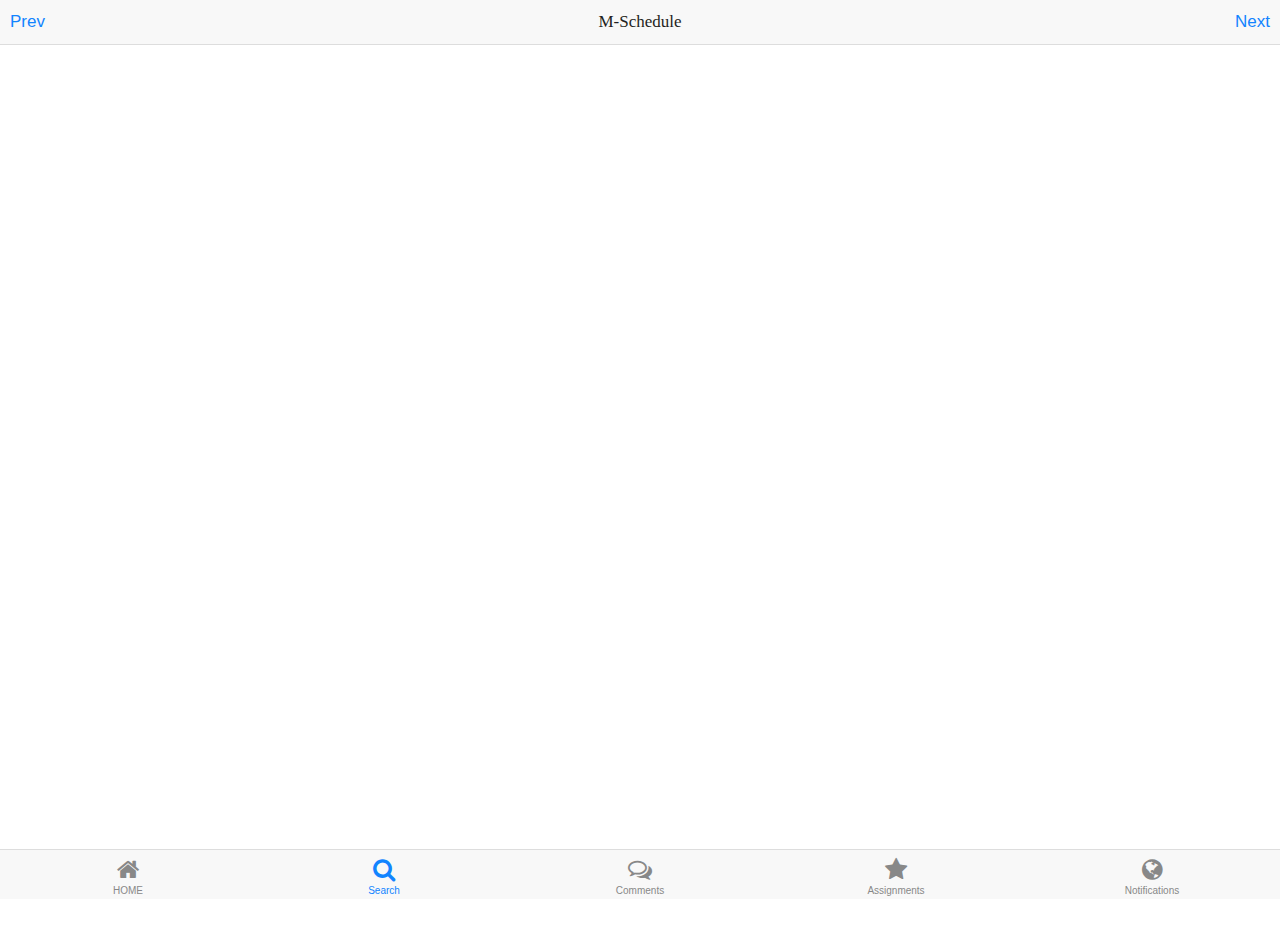
<file: search.html>
<!doctype html>
<html lang="en" ng-app="myApp">
<head>
  <meta charset="utf-8">
  <meta name="apple-mobile-web-app-capable" content="yes">
  <meta name="mobile-web-app-capable" content="yes">

  <title>My App</title>  
  
  <link rel="stylesheet" href="lib/onsen/css/onsenui.css">  
  <link rel="stylesheet" href="lib/onsen/css/onsen-css-components.css">  
  <link rel="stylesheet" href="styles/app.css"/>
  <link rel="stylesheet" href="css/grid_menu.css"/>
  <link rel="stylesheet" href="css/mschedule.css" />
  

  <script src="lib/onsen/js/angular/angular.js"></script>    
  <script src="lib/onsen/js/onsenui.js"></script>
  <script src="js/app.js"></script>  
   <script src="js/jquery-1.7.1.min.js"></script>
</head>

<body>    

  <div class="navigation-bar">
      <div class="navigation-bar__left">
        <span class="icon-button--quiet navigation-bar__line-height"><a href="index.html">Prev </a></span>
      </div>
      <div class="navigation-bar__center">
        <span class="navigation-bar__title navigation-bar__line-height">M-Schedule </span>
      </div>
      <div class="navigation-bar__right">
        <span class="icon-button--quiet navigation-bar__line-height font-weight-500">Next </span>
      </div>
    </div>

    <div class="grid-menu-scroller">
      
        
        <div style="height:100px;" class="grid-menu-3items-row centering-and-alignment">
        </div>
      </div>
    </div>
    
    <div class="tab-bar" style="bottom:1px;">
      <label class="tab-bar__item">
          <input type="radio" name="tab-bar-b" onclick="window.location.href='home.html'"></input>
          <button class="tab-bar__button">
              <i class="tab-bar__icon fa fa-2x fa-home"></i>
            <div class="tab-bar__label">HOME</div>
          </button>
      </label>
     
      <label class="tab-bar__item">
        <input type="radio" name="tab-bar-b" checked="checked" onclick="window.location.href='search.html'"></input>
        <button class="tab-bar__button">
          <i class="tab-bar__icon fa fa-2x fa-search"></i>
          <div class="tab-bar__label">Search </div>
        </button>
      </label>
      <label class="tab-bar__item">
        <input type="radio" name="tab-bar-b"></input>
        <button class="tab-bar__button">
          <i class="tab-bar__icon fa fa-comments-o"></i>
          <div class="tab-bar__label">Comments</div>
        </button>
      </label>
      <label class="tab-bar__item">
        <input type="radio" name="tab-bar-b"></input>
        <button class="tab-bar__button">
          <i class="tab-bar__icon fa fa-star"></i>
          <div class="tab-bar__label">Assignments</div>
        </button>
      </label>
      <label class="tab-bar__item">
        <input type="radio" name="tab-bar-b"></input>
        <button class="tab-bar__button">
          <i class="tab-bar__icon fa fa-globe"></i>
          <div class="tab-bar__label">Notifications</div>
        </button>
      </label>
    </div>
    
    
    
    
    
    
    
    
  
    
 
  <script src="js/controllers.js"></script> 
  </body>
</html>
</file>
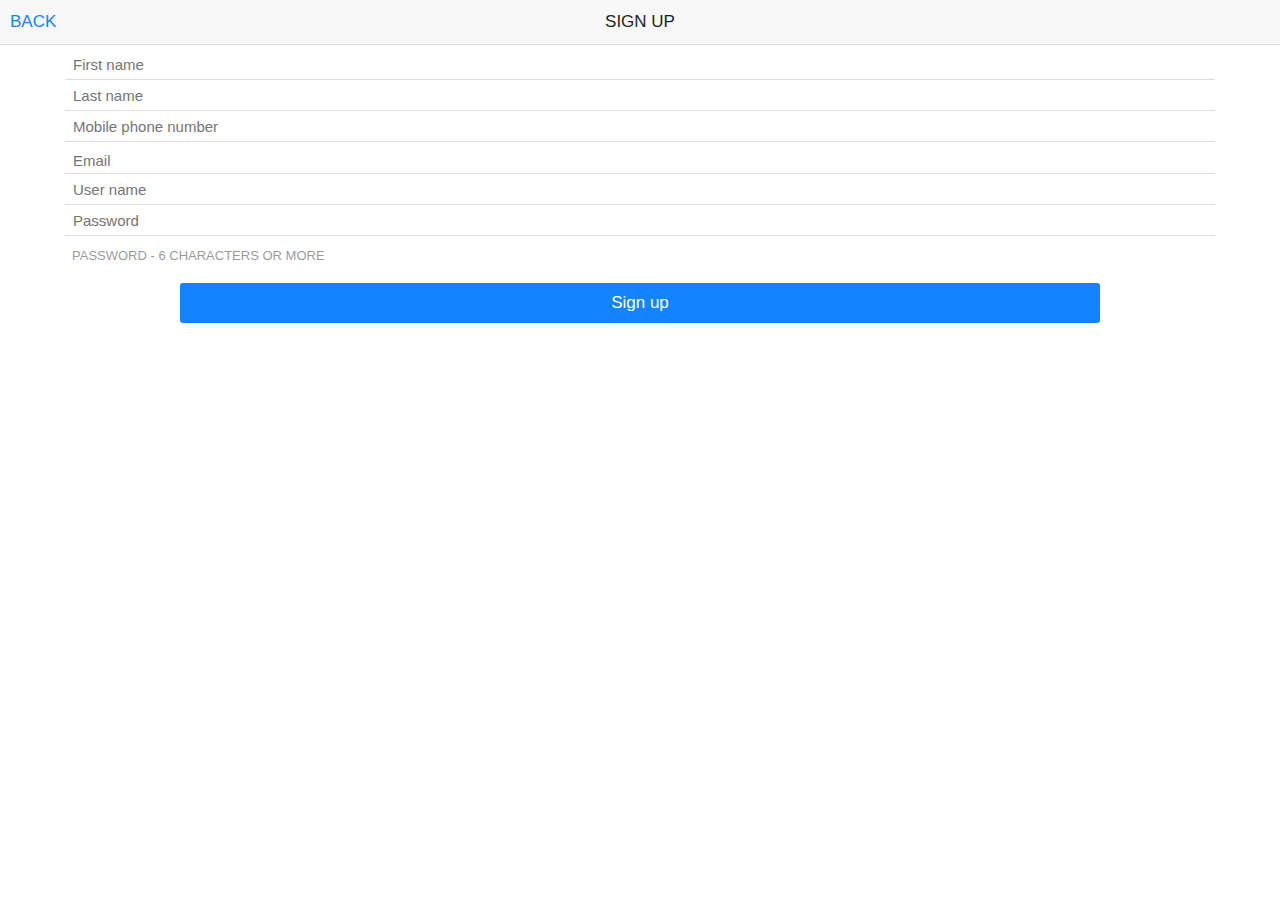
<file: signup.html>
<!DOCTYPE html>
<html>
    <head>
        <meta charset="utf-8" />
        <meta name="format-detection" content="telephone=no" />
        <meta name="viewport" content="user-scalable=no, initial-scale=1, maximum-scale=1, minimum-scale=1, width=device-width, height=device-height, target-densitydpi=device-dpi" />
        <meta name="msapplication-tap-highlight" content="no" />
        <link rel="stylesheet" type="text/css" href="css/index.css" />
        <link rel="stylesheet" type="text/css" href="css/mschedule.css" />
    	<link rel="stylesheet" href="lib/onsen/css/onsen-css-components.css">
    	<link rel="stylesheet" href="lib/onsen/css/onsenui.css">
        <title>Mobile Schedule</title>
        <script type="text/javascript" src="js/index.js"></script>
        <script src="js/jquery-1.7.1.min.js"></script>
  	</head>
    <body>
        <div class="navigation-bar">
            <div class="navigation-bar__left">
                <span class="icon-button--quiet navigation-bar__line-height"><a href="index.html">Back</a></span>
            </div>
            <div class="navigation-bar__center">
                <span class="navigation-bar__title navigation-bar__line-height">Sign up</span>
            </div>
    		<div class="navigation-bar__right">&nbsp;
            </div>
    	</div>
    	<div class="formarea">
        	<form id="fSignUp" method="post">
            	<div class="margin-little">
                    <input type="text" class="text-input--underbar width-full" placeholder="First name" value="" name="txtFirstName" id="txtFirstName">
                </div>
                <div class="margin-little">
                   <input type="text" class="text-input--underbar width-full" placeholder="Last name" value="" name="txtLastName" id="txtLastName">
                </div>
                <div class="margin-little">
                    <input type="text" class="text-input--underbar width-full" placeholder="Mobile phone number" value="" name="txtPhone" id="txtPhone">
                </div>
                <div class="margin-little">
                    <input type="email" class="text-input--underbar width-full" placeholder="Email" value="" name="txtEmail" id="txtEmail">
                </div>
                <div class="margin-little">
                   <input type="text" class="text-input--underbar width-full" placeholder="User name" value="" name="txtUserName" id="txtUserName">
                </div>
                <div class="margin-little">
                    <input type="password" class="text-input--underbar width-full" placeholder="Password" value="" name="txtPassword" id="txtPassword">
                </div>
                <div class="lucent">
                    <p class="note">Password - 6 characters or more</p>
                </div>
                <div class="vspc margin-little">
                    <button class="button login-button" type="submit">Sign up</button>
                </div>
            </form>
   		</div>
        
         <!--- load page Icon here --->
 		<div id="loadPage"  style="display:none; top: 50%;position: fixed;left: 50%;">
      		<span><i class="fa fa-spinner fa-spin" style="font-size:30px;"></i></span>
   		</div>
        <script src="js/controllers.js"></script>
    </body>
</html>
</file>
<file: css/mschedule.css>
@charset "utf-8";
/* CSS Document */

@charset "utf-8";
/* CSS Document */

div.float-left {
    float: left;
}
a {
	text-decoration:none;
	color:inherit;
	}
.text-centering {
    text-align: center;
}

.font-weight-500 {
    font-weight: 500;
}

.main-image-wrapper {
    text-align: center;
    opacity: 0.2;
    height: 90px;
    margin: 30px 0;
}

.main-image {
    font-size: 90px;
    line-height: 200px;
}

.login-button {
    display: block;
    width: 80%;
    margin: 0 auto 0 auto;
    font-size: 18px;
}

.forgot-password {
    display: block;
    margin: 0px auto 0 auto;
    font-size: 14px;
	text-decoration:underline;
}
.sign-up {
    display: block;
    margin: 0px auto 0 auto;
    font-size: 14px;
	text-decoration:underline;
}

/*----------------- sign up ----------*/
.margin-little {
    margin: 1px;
}

.width-full {
    width: 100%;
}

.width-half {
    width: 48%;
}
.width-more-half {
    width: 65%;
}

.title_left {
	padding-top:10px;
	float:left;
    width: 30%;
}
.lucent {
    opacity: 0.4;
}

.note {
    margin: 12px 8px;
    font-size: 13px;
}

.vspc {
    margin-top: 20px;
}

.formarea {
    width: 90%;
    margin: 5px auto 51px auto;
}

input[type=text],
input[type=password] {
    height: 30px;
    padding-top: 10px;
    padding-bottom: 10px;
}
</file>
<file: lib/onsen/css/onsen-css-components.css>
html {
  height: 100%;
  width: 100%;
}
body {
  position: absolute;
  top: 0;
  right: 0;
  left: 0;
  bottom: 0;
  padding: 0;
  margin: 0;
  -webkit-text-size-adjust: 100%;
}
*:not(input):not(textarea):not(select) {
  -webkit-user-select: none;
  -moz-user-select: none;
  -ms-user-select: none;
  user-select: none;
}
* {
  -webkit-tap-highlight-color: rgba(0,0,0,0);
}
input:active,
input:focus,
textarea:active,
textarea:focus,
select:active,
select:focus {
  outline: none;
}
h1 {
  font-size: 36px;
}
h2 {
  font-size: 30px;
}
h3 {
  font-size: 24px;
}
h4,
h5,
h6 {
  font-size: 18px;
}
.page {
  font-family: 'Helvetica Neue', Helvetica, Arial, 'Lucida Grande', sans-serif;
  -webkit-font-smoothing: antialiased;
  -moz-osx-font-smoothing: grayscale;
  font-weight: 400;
  font-size: 17px;
  background-color: #fff;
  position: absolute;
  top: 0px;
  left: 0px;
  right: 0px;
  bottom: 0px;
  overflow: visible;
  font-size: 17px;
  color: #1f1f21;
}
.page::-webkit-scrollbar {
  display: none;
}
.page__content {
  background-color: #fff;
  position: absolute;
  top: 0px;
  left: 0px;
  right: 0px;
  bottom: 0px;
  -webkit-box-sizing: border-box;
  -moz-box-sizing: border-box;
  box-sizing: border-box;
}
.content-padded {
  padding: 8px;
}
/* topdoc
  name: Switch
  class: switch
  modifiers:
    :focus: Focus state
    :disabled: Disabled state
  markup:
    <label class="switch">
      <input type="checkbox" class="switch__input">
      <div class="switch__toggle"></div>
    </label>
    <label class="switch">
      <input type="checkbox" class="switch__input" checked>
      <div class="switch__toggle"></div>
    </label>
    <label class="switch">
      <input type="checkbox" class="switch__input" disabled>
      <div class="switch__toggle"></div>
    </label>
*/
.switch {
  position: relative;
  display: inline-block;
  vertical-align: top;
  -webkit-box-sizing: border-box;
  -moz-box-sizing: border-box;
  box-sizing: border-box;
  -webkit-background-clip: padding-box;
  background-clip: padding-box;
  position: relative;
  overflow: hidden;
  font-size: 17px;
  padding: 0 20px;
  border: none;
  overflow: visible;
  width: 51px;
  height: 32px;
  z-index: 0;
  text-align: left;
}
.switch__input {
  position: absolute;
  overflow: hidden;
  right: 0px;
  top: 0px;
  left: 0px;
  bottom: 0px;
  padding: 0;
  border: 0;
  opacity: 0.001;
  z-index: 1;
  vertical-align: top;
  outline: none;
  width: 100%;
  height: 100%;
  margin: 0;
  -webkit-appearance: none;
  appearance: none;
  width: 51px;
  height: 44px;
  margin-top: -6px;
  top: 0px;
  left: 0px;
  -webkit-transition: all 0.2s linear;
  -moz-transition: all 0.2s linear;
  -o-transition: all 0.2s linear;
  transition: all 0.2s linear;
}
.switch__toggle {
  background-color: #ddd;
  position: absolute;
  top: 0px;
  left: 0px;
  right: 0px;
  bottom: 0px;
  -webkit-border-radius: 30px;
  border-radius: 30px;
  -webkit-transition-property: all;
  -moz-transition-property: all;
  -o-transition-property: all;
  transition-property: all;
  -webkit-transition-duration: 0.35s;
  -moz-transition-duration: 0.35s;
  -o-transition-duration: 0.35s;
  transition-duration: 0.35s;
  -webkit-transition-timing-function: cubic-bezier(0.5, 1.6, 0.5, 1);
  -moz-transition-timing-function: cubic-bezier(0.5, 1.6, 0.5, 1);
  -o-transition-timing-function: cubic-bezier(0.5, 1.6, 0.5, 1);
  transition-timing-function: cubic-bezier(0.5, 1.6, 0.5, 1);
}
.switch__toggle:before {
  -webkit-box-sizing: border-box;
  -moz-box-sizing: border-box;
  box-sizing: border-box;
  -webkit-background-clip: padding-box;
  background-clip: padding-box;
  position: absolute;
  content: '';
  -webkit-border-radius: 28px;
  border-radius: 28px;
  height: 28px;
  width: 28px;
  background-color: #fff;
  left: 2px;
  top: 2px;
  -webkit-transition-property: all;
  -moz-transition-property: all;
  -o-transition-property: all;
  transition-property: all;
  -webkit-transition-duration: 0.35s;
  -moz-transition-duration: 0.35s;
  -o-transition-duration: 0.35s;
  transition-duration: 0.35s;
  -webkit-transition-timing-function: cubic-bezier(0.5, 1.6, 0.5, 1);
  -moz-transition-timing-function: cubic-bezier(0.5, 1.6, 0.5, 1);
  -o-transition-timing-function: cubic-bezier(0.5, 1.6, 0.5, 1);
  transition-timing-function: cubic-bezier(0.5, 1.6, 0.5, 1);
}
.switch__input:checked + .switch__toggle {
  background-color: #4cd964;
}
.switch__input:checked + .switch__toggle:before {
  -webkit-transform: translateX(18px);
  -moz-transform: translateX(18px);
  -ms-transform: translateX(18px);
  -o-transform: translateX(18px);
  transform: translateX(18px);
}
.switch__input:not(:checked) + .switch__toggle:before {
  -webkit-transform: translateX(0px);
  -moz-transform: translateX(0px);
  -ms-transform: translateX(0px);
  -o-transform: translateX(0px);
  transform: translateX(0px);
}
.switch__input:disabled + .switch__toggle {
  opacity: 0.3;
  cursor: default;
  pointer-events: none;
}
/* topdoc
  name: Range
  class: range
  modifiers:
    :active: Active state
    :disabled: Disabled state
    :focus: Focused
  markup:
    <input type="range" class="range">
    <input type="range" class="range" disabled>
  showcase:
    <div class="navigation-bar">
        <div class="navigation-bar__item center full">
            <h1 class="navigation-bar__title">Range</h1>
        </div>
    </div>

    <div style="padding:8px">
      <input type="range" class="range" style="width:100%" value="0">
    </div>

    <div style="padding:8px">
      <input type="range" class="range" style="width:100%" value="30">
    </div>

    <div style="padding:8px">
      <input type="range" class="range" style="width:100%" value="60">
    </div>

    <div style="padding:8px">
      <input type="range" class="range" style="width:100%" value="90">
    </div>
*/
.range {
  padding: 0;
  margin: 0;
  font: inherit;
  color: inherit;
  background: transparent;
  border: none;
  line-height: normal;
  -webkit-box-sizing: border-box;
  -moz-box-sizing: border-box;
  box-sizing: border-box;
  -webkit-background-clip: padding-box;
  background-clip: padding-box;
  vertical-align: top;
  outline: none;
  line-height: 1;
  -webkit-appearance: none;
  -webkit-border-radius: 4px;
  border-radius: 4px;
  border: none;
  height: 2px;
  -webkit-border-radius: 0;
  border-radius: 0;
  -webkit-border-radius: 3px;
  border-radius: 3px;
  background-image: -webkit-gradient(linear, left top, left bottom, from(#ccc), to(#ccc));
  background-image: -webkit-linear-gradient(#ccc, #ccc);
  background-image: -moz-linear-gradient(#ccc, #ccc);
  background-image: -o-linear-gradient(#ccc, #ccc);
  background-image: linear-gradient(#ccc, #ccc);
  background-position: left center;
  -webkit-background-size: 100% 2px;
  background-size: 100% 2px;
  background-repeat: no-repeat;
  overflow: hidden;
  height: 31px;
}
.range::-moz-range-track {
  position: relative;
  border: none;
  background-color: #ccc;
  height: 2px;
  border-radius: 30px;
  box-shadow: none;
  top: 0;
  margin: 0;
  padding: 0;
}
.range::-webkit-slider-thumb {
  cursor: pointer;
  -webkit-appearance: none;
  position: relative;
  height: 29px;
  width: 29px;
  background-color: #fff;
  border: 1px solid #ddd;
  -webkit-border-radius: 30px;
  border-radius: 30px;
  -webkit-box-shadow: none;
  box-shadow: none;
  top: 0;
  margin: 0;
  padding: 0;
}
.range::-moz-range-thumb {
  cursor: pointer;
  position: relative;
  height: 29px;
  width: 29px;
  background-color: #fff;
  border: 1px solid #ddd;
  border-radius: 30px;
  box-shadow: none;
  margin: 0;
  padding: 0;
}
.range::-webkit-slider-thumb:before {
  position: absolute;
  top: 13px;
  right: 0px;
  left: -1024px;
  width: 1024px;
  height: 2px;
  background-color: #1284ff;
  content: '';
  margin: 0;
  padding: 0;
}
.range:disabled {
  opacity: 0.3;
  cursor: default;
  pointer-events: none;
}
/* topdoc
  name: Navigation Bar
  class: navigation-bar
  markup:
    <div class="navigation-bar">
      <div class="navigation-bar__center">
        <h1 class="navigation-bar__title">Navigation Bar</h1>
      </div>
    </div>
*/
.navigation-bar {
  font-family: 'Helvetica Neue', Helvetica, Arial, 'Lucida Grande', sans-serif;
  -webkit-font-smoothing: antialiased;
  -moz-osx-font-smoothing: grayscale;
  font-weight: 400;
  font-size: 17px;
  -webkit-box-sizing: border-box;
  -moz-box-sizing: border-box;
  box-sizing: border-box;
  -webkit-background-clip: padding-box;
  background-clip: padding-box;
  white-space: nowrap;
  overflow: hidden;
  word-spacing: 0;
  padding: 0;
  margin: 0;
  font: inherit;
  color: inherit;
  background: transparent;
  border: none;
  line-height: normal;
  cursor: default;
  -webkit-user-select: none;
  -moz-user-select: none;
  -ms-user-select: none;
  user-select: none;
  z-index: 2;
  display: table;
  table-layout: fixed;
  height: 44px;
  padding-left: 0;
  padding-right: 0;
  background: #f8f8f8;
  color: #1f1f21;
  -webkit-box-shadow: none;
  box-shadow: none;
  border-bottom: 1px solid #ddd;
  font-weight: 400;
  width: 100%;
  white-space: nowrap;
  overflow: hidden;
}
.navigation-bar__line-height {
  line-height: 44px;
  padding-bottom: 0;
  padding-top: 0;
}
.navigation-bar__bg {
  background: #f8f8f8;
}
.navigation-bar__item,
.navigation-bar__left,
.navigation-bar__right,
.navigation-bar__center {
  -webkit-box-sizing: border-box;
  -moz-box-sizing: border-box;
  box-sizing: border-box;
  -webkit-background-clip: padding-box;
  background-clip: padding-box;
  padding: 0;
  margin: 0;
  font: inherit;
  color: inherit;
  background: transparent;
  border: none;
  line-height: normal;
  text-overflow: ellipsis;
  white-space: nowrap;
  overflow: hidden;
  height: 44px;
  vertical-align: top;
  overflow: hidden;
  display: table-cell;
  vertical-align: middle;
}
.navigation-bar__left {
  max-width: 100%;
  text-align: left;
}
.navigation-bar__right {
  max-width: 50%;
  text-align: right;
}
.navigation-bar__center {
  width: 45%;
  text-align: center;
  line-height: 44px;
  font-size: 17px;
  font-weight: 500;
}
.navigation-bar__center:first-child:last-child {
  width: 100%;
}
.navigation-bar__title {
  line-height: 44px;
  font-size: 17px;
  font-weight: 500;
  color: #1f1f21;
  margin: 0;
  padding: 0;
  text-overflow: ellipsis;
  white-space: nowrap;
  overflow: hidden;
}
/* topdoc
  name: Navigation Bar Item
  class: navigation-bar__item
  use: Icon Button, Navigation Bar
  markup:
    <div class="navigation-bar">
      <div class="navigation-bar__left">
        <span class="icon-button--quiet navigation-bar__line-height">
          <i class="fa fa-bars" style="font-size:20px"></i>
        </span>
      </div>

      <div class="navigation-bar__center">
        Navigation Bar
      </div>

      <div class="navigation-bar__right">
        <span class="icon-button--quiet navigation-bar__line-height">Label</span>
      </div>
    </div>
*/
/* topdoc
  name: Transparent Navigation Bar
  use: Icon Button, Navigation Bar
  markup:
    <div class="navigation-bar navigation-bar--transparent">
      <div class="navigation-bar__left">
        <span class="icon-button--quiet navigation-bar__line-height">Label</span>
      </div>
      <div class="navigation-bar__center">
        <h1 class="navigation-bar__title">Navigation Bar</h1>
      </div>
      <div class="navigation-bar__right">
        <span class="icon-button--quiet navigation-bar__line-height">Label</span>
      </div>
    </div>
*/
.navigation-bar--transparent {
  background-color: transparent;
  background-image: none;
  border: none;
}
/* topdoc
  name: Bottom Bar
  use: Navigation Bar
  markup:
    <div class="bottom-bar">
      <div class="bottom-bar__line-height" style="text-align:center">Bottom Toolbar</div>
    </div>
*/
.bottom-bar {
  font-family: 'Helvetica Neue', Helvetica, Arial, 'Lucida Grande', sans-serif;
  -webkit-font-smoothing: antialiased;
  -moz-osx-font-smoothing: grayscale;
  font-weight: 400;
  font-size: 17px;
  -webkit-box-sizing: border-box;
  -moz-box-sizing: border-box;
  box-sizing: border-box;
  -webkit-background-clip: padding-box;
  background-clip: padding-box;
  white-space: nowrap;
  overflow: hidden;
  word-spacing: 0;
  padding: 0;
  margin: 0;
  font: inherit;
  color: inherit;
  background: transparent;
  border: none;
  line-height: normal;
  cursor: default;
  -webkit-user-select: none;
  -moz-user-select: none;
  -ms-user-select: none;
  user-select: none;
  z-index: 2;
  display: block;
  height: 44px;
  padding-left: 0;
  padding-right: 0;
  background: #f8f8f8;
  color: #1f1f21;
  -webkit-box-shadow: none;
  box-shadow: none;
  font-weight: 400;
  border-bottom: none;
  border-top: 1px solid #ddd;
  position: absolute;
  bottom: 0px;
  right: 0px;
  left: 0px;
}
.bottom-bar__line-height {
  line-height: 44px;
  padding-bottom: 0;
  padding-top: 0;
}
.bottom-bar--transparent {
  background-color: transparent;
  background-image: none;
  border: none;
}
/* topdoc
  name: Navigation Bar with Segment
  class: navigation-bar
  hint: .navigation-bar .button-bar
  use: Segment, Navigation Bar
  markup:
    <div class="navigation-bar">
      <div class="navigation-bar__center">
        <div class="button-bar" style="width:200px;margin:7px 50px;">
          <div class="button-bar__item">
            <input type="radio" name="navi-segment-a" checked>
            <div class="button-bar__button">One</div>
          </div>

          <div class="button-bar__item">
            <input type="radio" name="navi-segment-a">
            <div class="button-bar__button">Two</div>
          </div>
        </div>
      </div>
    </div>
*/
/* topdoc
  name: Button
  class: button
  modifiers:
    :active: Active state
    :disabled: Disabled state
    :focus: Focused
  markup:
    <button class="button">Button</button>
    <button class="button" disabled>Button</button>
*/
.button {
  position: relative;
  display: block;
  vertical-align: top;
  -webkit-box-sizing: border-box;
  -moz-box-sizing: border-box;
  box-sizing: border-box;
  -webkit-background-clip: padding-box;
  background-clip: padding-box;
  font: inherit;
  color: inherit;
  background: transparent;
  border: none;
  line-height: normal;
  font-family: 'Helvetica Neue', Helvetica, Arial, 'Lucida Grande', sans-serif;
  -webkit-font-smoothing: antialiased;
  -moz-osx-font-smoothing: grayscale;
  font-weight: 400;
  font-size: 17px;
  cursor: default;
  -webkit-user-select: none;
  -moz-user-select: none;
  -ms-user-select: none;
  user-select: none;
  text-overflow: ellipsis;
  white-space: nowrap;
  overflow: hidden;
  height: auto;
  text-decoration: none;
  padding: 4px 10px;
  font-size: 17px;
  line-height: 32px;
  letter-spacing: 0;
  color: #fff;
  text-shadow: 0 1px none;
  vertical-align: middle;
  background-color: #1284ff;
  -webkit-box-shadow: none;
  box-shadow: none;
  border: none;
  -webkit-border-radius: 3px;
  border-radius: 3px;
  -webkit-transition: none;
  -moz-transition: none;
  -o-transition: none;
  transition: none;
}
.button:hover {
  -webkit-transition: none;
  -moz-transition: none;
  -o-transition: none;
  transition: none;
}
.button:active {
  background-color: #1284ff;
  -webkit-box-shadow: none;
  box-shadow: none;
  color: #fff;
  -webkit-transition: none;
  -moz-transition: none;
  -o-transition: none;
  transition: none;
  opacity: 0.2;
}
.button:focus {
  -webkit-box-shadow: none;
  box-shadow: none;
  outline: 0;
}
.button:disabled {
  opacity: 0.3;
  cursor: default;
  pointer-events: none;
}
/* topdoc
  name: Light Button
  class: button--light
  use: Button
  markup:
    <button class="button button--light">Button</button>
    <button class="button button--light" disabled>Button</button>
*/
.button--light {
  background-color: transparent;
  color: rgba(0,0,0,0.4);
  border: 1px solid rgba(0,0,0,0.2);
}
.button--light:active {
  background-color: rgba(0,0,0,0.05);
  color: rgba(0,0,0,0.4);
  border: 1px solid rgba(0,0,0,0.2);
  opacity: 1;
}
/* topdoc
  name: Quiet Button
  class: button--quiet
  markup:
    <button class="button--quiet">Button</button>
    <button class="button--quiet" disabled>Button</button>
*/
.button--quiet {
  position: relative;
  display: block;
  vertical-align: top;
  -webkit-box-sizing: border-box;
  -moz-box-sizing: border-box;
  box-sizing: border-box;
  -webkit-background-clip: padding-box;
  background-clip: padding-box;
  font: inherit;
  color: inherit;
  background: transparent;
  border: none;
  line-height: normal;
  font-family: 'Helvetica Neue', Helvetica, Arial, 'Lucida Grande', sans-serif;
  -webkit-font-smoothing: antialiased;
  -moz-osx-font-smoothing: grayscale;
  font-weight: 400;
  font-size: 17px;
  cursor: default;
  -webkit-user-select: none;
  -moz-user-select: none;
  -ms-user-select: none;
  user-select: none;
  text-overflow: ellipsis;
  white-space: nowrap;
  overflow: hidden;
  height: auto;
  text-decoration: none;
  padding: 4px 10px;
  font-size: 17px;
  line-height: 32px;
  letter-spacing: 0;
  color: #fff;
  text-shadow: 0 1px none;
  vertical-align: middle;
  background-color: #1284ff;
  -webkit-box-shadow: none;
  box-shadow: none;
  border: none;
  -webkit-border-radius: 3px;
  border-radius: 3px;
  -webkit-transition: none;
  -moz-transition: none;
  -o-transition: none;
  transition: none;
  background: transparent;
  border: 1px solid transparent;
  -webkit-box-shadow: none;
  box-shadow: none;
  background: transparent;
  color: #1284ff;
  border: none;
}
.button--quiet:disabled {
  opacity: 0.3;
  cursor: default;
  pointer-events: none;
  border: none;
}
.button--quiet:hover {
  -webkit-transition: none;
  -moz-transition: none;
  -o-transition: none;
  transition: none;
}
.button--quiet:focus {
  -webkit-box-shadow: none;
  box-shadow: none;
  outline: 0;
}
.button--quiet:active {
  text-shadow: 0 1px none;
  background-color: transparent;
  border: none;
  -webkit-box-shadow: none;
  box-shadow: none;
  -webkit-transition: none;
  -moz-transition: none;
  -o-transition: none;
  transition: none;
  opacity: 0.2;
  color: #1284ff;
}
/* topdoc
  name: Large Button
  class: button--large
  markup:
    <button class="button--large">Button</button>
*/
.button--large {
  position: relative;
  display: block;
  vertical-align: top;
  -webkit-box-sizing: border-box;
  -moz-box-sizing: border-box;
  box-sizing: border-box;
  -webkit-background-clip: padding-box;
  background-clip: padding-box;
  font: inherit;
  color: inherit;
  background: transparent;
  border: none;
  line-height: normal;
  font-family: 'Helvetica Neue', Helvetica, Arial, 'Lucida Grande', sans-serif;
  -webkit-font-smoothing: antialiased;
  -moz-osx-font-smoothing: grayscale;
  font-weight: 400;
  font-size: 17px;
  cursor: default;
  -webkit-user-select: none;
  -moz-user-select: none;
  -ms-user-select: none;
  user-select: none;
  text-overflow: ellipsis;
  white-space: nowrap;
  overflow: hidden;
  height: auto;
  text-decoration: none;
  padding: 4px 10px;
  font-size: 17px;
  line-height: 32px;
  letter-spacing: 0;
  color: #fff;
  text-shadow: 0 1px none;
  vertical-align: middle;
  background-color: #1284ff;
  -webkit-box-shadow: none;
  box-shadow: none;
  border: none;
  -webkit-border-radius: 3px;
  border-radius: 3px;
  -webkit-transition: none;
  -moz-transition: none;
  -o-transition: none;
  transition: none;
  font-size: 17px;
  font-weight: 500;
  line-height: 36px;
  padding: 4px 12px;
  display: block;
  width: 100%;
}
.button--large:active {
  background-color: #1284ff;
  -webkit-box-shadow: none;
  box-shadow: none;
  color: #fff;
  -webkit-transition: none;
  -moz-transition: none;
  -o-transition: none;
  transition: none;
  opacity: 0.2;
  -webkit-transition: none;
  -moz-transition: none;
  -o-transition: none;
  transition: none;
}
.button--large:disabled {
  opacity: 0.3;
  cursor: default;
  pointer-events: none;
}
.button--large:hover {
  -webkit-transition: none;
  -moz-transition: none;
  -o-transition: none;
  transition: none;
}
.button--large:focus {
  -webkit-box-shadow: none;
  box-shadow: none;
  outline: 0;
}
/* topdoc
  name: Large Quiet Button
  class: button--large--quiet
  markup:
    <button class="button--large--quiet">Button</button>
*/
.button--large--quiet {
  position: relative;
  display: block;
  vertical-align: top;
  -webkit-box-sizing: border-box;
  -moz-box-sizing: border-box;
  box-sizing: border-box;
  -webkit-background-clip: padding-box;
  background-clip: padding-box;
  font: inherit;
  color: inherit;
  background: transparent;
  border: none;
  line-height: normal;
  font-family: 'Helvetica Neue', Helvetica, Arial, 'Lucida Grande', sans-serif;
  -webkit-font-smoothing: antialiased;
  -moz-osx-font-smoothing: grayscale;
  font-weight: 400;
  font-size: 17px;
  cursor: default;
  -webkit-user-select: none;
  -moz-user-select: none;
  -ms-user-select: none;
  user-select: none;
  text-overflow: ellipsis;
  white-space: nowrap;
  overflow: hidden;
  height: auto;
  text-decoration: none;
  padding: 4px 10px;
  font-size: 17px;
  line-height: 32px;
  letter-spacing: 0;
  color: #fff;
  text-shadow: 0 1px none;
  vertical-align: middle;
  background-color: #1284ff;
  -webkit-box-shadow: none;
  box-shadow: none;
  border: none;
  -webkit-border-radius: 3px;
  border-radius: 3px;
  -webkit-transition: none;
  -moz-transition: none;
  -o-transition: none;
  transition: none;
  font-size: 17px;
  font-weight: 500;
  line-height: 36px;
  padding: 4px 12px;
  display: block;
  width: 100%;
  background: transparent;
  border: 1px solid transparent;
  -webkit-box-shadow: none;
  box-shadow: none;
  color: #1284ff;
}
.button--large--quiet:active {
  -webkit-transition: none;
  -moz-transition: none;
  -o-transition: none;
  transition: none;
  opacity: 0.2;
  color: #1284ff;
  background: transparent;
  border: 1px solid transparent;
  -webkit-box-shadow: none;
  box-shadow: none;
}
.button--large--quiet:disabled {
  opacity: 0.3;
  cursor: default;
  pointer-events: none;
}
.button--large--quiet:hover {
  -webkit-transition: none;
  -moz-transition: none;
  -o-transition: none;
  transition: none;
}
.button--large--quiet:focus {
  outline: 0;
}
/* topdoc
  name: Call To Action Button
  class: button--cta
  markup:
    <button class="button--cta">Button</button>
    <button class="button--cta" disabled>Button</button>
*/
.button--cta {
  position: relative;
  display: block;
  vertical-align: top;
  -webkit-box-sizing: border-box;
  -moz-box-sizing: border-box;
  box-sizing: border-box;
  -webkit-background-clip: padding-box;
  background-clip: padding-box;
  font: inherit;
  color: inherit;
  background: transparent;
  border: none;
  line-height: normal;
  font-family: 'Helvetica Neue', Helvetica, Arial, 'Lucida Grande', sans-serif;
  -webkit-font-smoothing: antialiased;
  -moz-osx-font-smoothing: grayscale;
  font-weight: 400;
  font-size: 17px;
  cursor: default;
  -webkit-user-select: none;
  -moz-user-select: none;
  -ms-user-select: none;
  user-select: none;
  text-overflow: ellipsis;
  white-space: nowrap;
  overflow: hidden;
  height: auto;
  text-decoration: none;
  padding: 4px 10px;
  font-size: 17px;
  line-height: 32px;
  letter-spacing: 0;
  color: #fff;
  text-shadow: 0 1px none;
  vertical-align: middle;
  background-color: #1284ff;
  -webkit-box-shadow: none;
  box-shadow: none;
  border: none;
  -webkit-border-radius: 3px;
  border-radius: 3px;
  -webkit-transition: none;
  -moz-transition: none;
  -o-transition: none;
  transition: none;
  border: none;
  background-color: #4cda64;
  -webkit-box-shadow: none;
  box-shadow: none;
  color: #fff;
  text-shadow: none;
}
.button--cta:hover {
  -webkit-transition: none;
  -moz-transition: none;
  -o-transition: none;
  transition: none;
}
.button--cta:focus {
  -webkit-box-shadow: none;
  box-shadow: none;
  outline: 0;
}
.button--cta:active {
  color: #fff;
  background-color: #4cda64;
  -webkit-box-shadow: none;
  box-shadow: none;
  -webkit-transition: none;
  -moz-transition: none;
  -o-transition: none;
  transition: none;
  opacity: 0.2;
}
.button--cta:disabled {
  opacity: 0.3;
  cursor: default;
  pointer-events: none;
}
/* topdoc
  name: Large Call To Action Button
  class: button--large--cta
  markup:
    <button class="button--large--cta" >Button</button>
*/
.button--large--cta {
  position: relative;
  display: block;
  vertical-align: top;
  -webkit-box-sizing: border-box;
  -moz-box-sizing: border-box;
  box-sizing: border-box;
  -webkit-background-clip: padding-box;
  background-clip: padding-box;
  font: inherit;
  color: inherit;
  background: transparent;
  border: none;
  line-height: normal;
  font-family: 'Helvetica Neue', Helvetica, Arial, 'Lucida Grande', sans-serif;
  -webkit-font-smoothing: antialiased;
  -moz-osx-font-smoothing: grayscale;
  font-weight: 400;
  font-size: 17px;
  cursor: default;
  -webkit-user-select: none;
  -moz-user-select: none;
  -ms-user-select: none;
  user-select: none;
  text-overflow: ellipsis;
  white-space: nowrap;
  overflow: hidden;
  height: auto;
  text-decoration: none;
  padding: 4px 10px;
  font-size: 17px;
  line-height: 32px;
  letter-spacing: 0;
  color: #fff;
  text-shadow: 0 1px none;
  vertical-align: middle;
  background-color: #1284ff;
  -webkit-box-shadow: none;
  box-shadow: none;
  border: none;
  -webkit-border-radius: 3px;
  border-radius: 3px;
  -webkit-transition: none;
  -moz-transition: none;
  -o-transition: none;
  transition: none;
  border: none;
  background-color: #4cda64;
  -webkit-box-shadow: none;
  box-shadow: none;
  color: #fff;
  text-shadow: none;
  font-size: 17px;
  font-weight: 500;
  line-height: 36px;
  padding: 4px 12px;
  width: 100%;
  display: block;
}
.button--large--cta:hover {
  -webkit-transition: none;
  -moz-transition: none;
  -o-transition: none;
  transition: none;
}
.button--large--cta:focus {
  -webkit-box-shadow: none;
  box-shadow: none;
  outline: 0;
}
.button--large--cta:active {
  color: #fff;
  background-color: #4cda64;
  -webkit-box-shadow: none;
  box-shadow: none;
  -webkit-transition: none;
  -moz-transition: none;
  -o-transition: none;
  transition: none;
  opacity: 0.2;
}
.button--large--cta:disabled {
  opacity: 0.3;
  cursor: default;
  pointer-events: none;
}
/* topdoc
  name: Button Bar
  class: button-bar
  modifiers:
    :disabled: Disabled state
  markup:
    <div class="button-bar" style="width:280px;margin:0 auto;">
      <div class="button-bar__item">
        <button class="button-bar__button">One</button>
      </div>
      <div class="button-bar__item">
        <button class="button-bar__button">Two</button>
      </div>
      <div class="button-bar__item">
        <button class="button-bar__button">Three</button>
      </div>
    </div>
*/
.button-bar {
  font-family: 'Helvetica Neue', Helvetica, Arial, 'Lucida Grande', sans-serif;
  -webkit-font-smoothing: antialiased;
  -moz-osx-font-smoothing: grayscale;
  font-weight: 400;
  font-size: 17px;
  display: table;
  table-layout: fixed;
  white-space: nowrap;
  margin: 0;
  padding: 0;
  position: relative;
  margin: 0;
  border: none;
}
.button-bar__item {
  font-family: 'Helvetica Neue', Helvetica, Arial, 'Lucida Grande', sans-serif;
  -webkit-font-smoothing: antialiased;
  -moz-osx-font-smoothing: grayscale;
  font-weight: 400;
  font-size: 17px;
  display: table-cell;
  width: auto;
  -webkit-border-radius: 0;
  border-radius: 0;
  position: relative;
  position: relative;
  overflow: hidden;
  padding: 0;
  position: relative;
  overflow: hidden;
}
.button-bar__item > input {
  position: absolute;
  overflow: hidden;
  right: 0px;
  top: 0px;
  left: 0px;
  bottom: 0px;
  padding: 0;
  border: 0;
  opacity: 0.001;
  z-index: 1;
  vertical-align: top;
  outline: none;
  width: 100%;
  height: 100%;
  margin: 0;
  -webkit-appearance: none;
  appearance: none;
}
.button-bar__item:first-child > .button-bar__button {
  border-left: 1px solid #1284ff;
  border-right: 1px solid #1284ff;
  -webkit-border-top-left-radius: 4px;
  border-top-left-radius: 4px;
  -webkit-border-bottom-left-radius: 4px;
  border-bottom-left-radius: 4px;
}
.button-bar__item:last-child > .button-bar__button {
  border-right: 1px solid #1284ff;
  -webkit-border-top-right-radius: 4px;
  border-top-right-radius: 4px;
  -webkit-border-bottom-right-radius: 4px;
  border-bottom-right-radius: 4px;
}
.button-bar__button {
  font-family: 'Helvetica Neue', Helvetica, Arial, 'Lucida Grande', sans-serif;
  -webkit-font-smoothing: antialiased;
  -moz-osx-font-smoothing: grayscale;
  font-weight: 400;
  font-size: 17px;
  -webkit-border-radius: inherit;
  border-radius: inherit;
  background-color: transparent;
  color: #1284ff;
  border: 0px solid #1284ff;
  border-top: 1px solid #1284ff;
  border-bottom: 1px solid #1284ff;
  border-right: 1px solid #1284ff;
  font-weight: 400;
  padding: 0 8px;
  height: 27px;
  line-height: 27px;
  font-size: 13px;
  width: 100%;
  -webkit-transition: background-color 0.2s linear, color 0.2s linear;
  -moz-transition: background-color 0.2s linear, color 0.2s linear;
  -o-transition: background-color 0.2s linear, color 0.2s linear;
  transition: background-color 0.2s linear, color 0.2s linear;
  -webkit-box-sizing: border-box;
  -moz-box-sizing: border-box;
  box-sizing: border-box;
}
.button-bar__button:active,
:active + .button-bar__button {
  background-color: rgba(18,132,255,0.2);
  border: 0px solid #1284ff;
  border-top: 1px solid #1284ff;
  border-bottom: 1px solid #1284ff;
  border-right: 1px solid #1284ff;
  height: 27px;
  line-height: 27px;
  font-size: 13px;
  width: 100%;
  -webkit-transition: none;
  -moz-transition: none;
  -o-transition: none;
  transition: none;
}
.button-bar__item.active > .button-bar__button,
:checked + .button-bar__button {
  background-color: #1284ff;
  color: #fff;
  -webkit-transition: none;
  -moz-transition: none;
  -o-transition: none;
  transition: none;
}
.button-bar__button:disabled {
  opacity: 0.3;
  cursor: default;
  pointer-events: none;
}
.button-bar__button:hover {
  -webkit-transition: none;
  -moz-transition: none;
  -o-transition: none;
  transition: none;
}
.button-bar__button:focus {
  outline: 0;
}
/* topdoc
  name: Segment
  use: Button Bar
  modifiers:
    :disabled: Disabled state
  markup:
    <div class="button-bar" style="width:280px;margin:0 auto;">
      <div class="button-bar__item">
        <input type="radio" name="segment-a" checked>
        <button class="button-bar__button">One</button>
      </div>
      <div class="button-bar__item">
        <input type="radio" name="segment-a">
        <button class="button-bar__button">Two</button>
      </div>
      <div class="button-bar__item">
        <input type="radio" name="segment-a">
        <button class="button-bar__button">Three</button>
      </div>
    </div>
*/
/* topdoc
  name: Icon Tab Bar
  class: tab-bar
  use: Tab Bar
  modifiers:
    :disabled: Disabled state
  markup:
    <div class="tab-bar">
      <label class="tab-bar__item">
        <input type="radio" name="tab-bar-a" checked="checked">
        <button class="tab-bar__button">
          <i class="tab-bar__icon fa fa-stop"></i>
          <div class="tab-bar__label">One</div>
        </button>
      </label>

      <label class="tab-bar__item">
        <input type="radio" name="tab-bar-a">
        <button class="tab-bar__button">
          <i class="tab-bar__icon fa fa-circle"></i>
          <div class="tab-bar__label">Two</div>
        </button>
      </label>

      <label class="tab-bar__item">
        <input type="radio" name="tab-bar-a">
        <button class="tab-bar__button">
          <i class="tab-bar__icon fa fa-play fa-rotate-270"></i>
          <div class="tab-bar__label">Three</div>
        </button>
      </label>
    </div>
*/
/* topdoc
  name: Tab Bar
  class: tab-bar
  modifiers:
    :disabled: Disabled state
  markup:
    <div class="tab-bar">
      <label class="tab-bar__item">
        <input type="radio" name="tab-bar-c" checked="checked">
        <button class="tab-bar__button">
          <div class="tab-bar__label">One</div>
        </button>
      </label>

      <label class="tab-bar__item">
        <input type="radio" name="tab-bar-c">
        <button class="tab-bar__button">
          <div class="tab-bar__label">Two</div>
        </button>
      </label>

      <label class="tab-bar__item">
        <input type="radio" name="tab-bar-c">
        <button class="tab-bar__button">
          <div class="tab-bar__label">Three</div>
        </button>
      </label>
    </div>
*/
.tab-bar {
  font-family: 'Helvetica Neue', Helvetica, Arial, 'Lucida Grande', sans-serif;
  -webkit-font-smoothing: antialiased;
  -moz-osx-font-smoothing: grayscale;
  font-weight: 400;
  font-size: 17px;
  display: table;
  table-layout: fixed;
  position: fixed;
  bottom: 0px;
  left: 0px;
  right: 0px;
  white-space: nowrap;
  margin: 0;
  padding: 0;
  height:;
  background-color: #f8f8f8;
  border-top: 1px solid #ddd;
  width: 100%;
}
.tab-bar__item {
  font-family: 'Helvetica Neue', Helvetica, Arial, 'Lucida Grande', sans-serif;
  -webkit-font-smoothing: antialiased;
  -moz-osx-font-smoothing: grayscale;
  font-weight: 400;
  font-size: 17px;
  position: relative;
  overflow: hidden;
  display: table-cell;
  width: auto;
  -webkit-border-radius: 0;
  border-radius: 0;
}
.tab-bar__item > input {
  position: absolute;
  overflow: hidden;
  right: 0px;
  top: 0px;
  left: 0px;
  bottom: 0px;
  padding: 0;
  border: 0;
  opacity: 0.001;
  z-index: 1;
  vertical-align: top;
  outline: none;
  width: 100%;
  height: 100%;
  margin: 0;
  -webkit-appearance: none;
  appearance: none;
}
.tab-bar__button {
  position: relative;
  display: inline-block;
  vertical-align: top;
  font-family: 'Helvetica Neue', Helvetica, Arial, 'Lucida Grande', sans-serif;
  -webkit-font-smoothing: antialiased;
  -moz-osx-font-smoothing: grayscale;
  font-weight: 400;
  font-size: 17px;
  -webkit-box-sizing: border-box;
  -moz-box-sizing: border-box;
  box-sizing: border-box;
  -webkit-background-clip: padding-box;
  background-clip: padding-box;
  padding: 0;
  margin: 0;
  font: inherit;
  color: inherit;
  background: transparent;
  border: none;
  line-height: normal;
  cursor: default;
  -webkit-user-select: none;
  -moz-user-select: none;
  -ms-user-select: none;
  user-select: none;
  text-overflow: ellipsis;
  white-space: nowrap;
  overflow: hidden;
  text-decoration: none;
  padding: 0;
  height: 49px;
  line-height: 49px;
  letter-spacing: 0;
  color: #888;
  text-shadow: 0 1px none;
  vertical-align: top;
  background-color: #f8f8f8;
  -webkit-box-shadow: none;
  box-shadow: none;
  border-top: none;
  width: 100%;
  font-weight: 400;
}
.tab-bar__button > .tab-bar__icon {
  font-size: 24px;
  padding: 0;
  margin: 0;
  line-height: 32px;
  display: block;
  height: 32px;
}
.tab-bar__label {
  font-family: 'Helvetica Neue', Helvetica, Arial, 'Lucida Grande', sans-serif;
  -webkit-font-smoothing: antialiased;
  -moz-osx-font-smoothing: grayscale;
  font-weight: 400;
  font-size: 17px;
}
.tab-bar__icon + .tab-bar__label {
  font-size: 10px;
  line-height: 1;
  margin: 0;
  font-weight: 400;
}
.tab-bar__label:first-child {
  font-size: 16px;
  line-height: 49px;
  margin: 0;
  padding: 0;
}
.tab-bar__button {
  color: #888;
}
.tab-bar__button:active,
:checked + .tab-bar__button {
  color: #1284ff;
  background-color: #f8f8f8;
  -webkit-box-shadow: none;
  box-shadow: none;
  border-top: none;
}
.tab-bar__button:active > .tab-bar__icon,
:checked + .tab-bar__button > .tab-bar__icon {
  color: #1284ff;
}
.tab-bar__button:disabled {
  opacity: 0.3;
  cursor: default;
  pointer-events: none;
}
.tab-bar__button:focus {
  z-index: 1;
  border-top: none;
  -webkit-box-shadow: none;
  box-shadow: none;
  outline: 0;
}
/* topdoc
  name: Icon Only Tab Bar
  use: Tab Bar
  class: tab-bar
  hint: .tab-bar .fa
  modifiers:
    :disabled: Disabled state
  markup:
    <div class="tab-bar">
      <label class="tab-bar__item">
        <input type="radio" name="tab-bar-b" checked="checked">
        <button class="tab-bar__button">
          <i class="tab-bar__icon fa fa-stop"></i>
        </button>
      </label>

      <label class="tab-bar__item">
        <input type="radio" name="tab-bar-b">
        <button class="tab-bar__button">
          <i class="tab-bar__icon fa fa-circle"></i>
        </button>
      </label>

      <label class="tab-bar__item">
        <input type="radio" name="tab-bar-b">
        <button class="tab-bar__button">
          <i class="tab-bar__icon fa fa-play fa-rotate-270"></i>
        </button>
      </label>

      <label class="tab-bar__item">
        <input type="radio" name="tab-bar-b">
        <button class="tab-bar__button">
          <i class="tab-bar__icon fa fa-comment"></i>
        </button>
      </label>

      <label class="tab-bar__item">
        <input type="radio" name="tab-bar-b">
        <button class="tab-bar__button">
          <i class="tab-bar__icon fa fa-cloud"></i>
        </button>
      </label>
    </div>
*/
/* topdoc
  name: Notification
  markup:
    <span class="notification">1</span>
    <span class="notification">10</span>
    <span class="notification">999</span>
*/
.notification {
  position: relative;
  display: inline-block;
  vertical-align: top;
  -webkit-box-sizing: border-box;
  -moz-box-sizing: border-box;
  box-sizing: border-box;
  -webkit-background-clip: padding-box;
  background-clip: padding-box;
  padding: 0;
  margin: 0;
  font: inherit;
  color: inherit;
  background: transparent;
  border: none;
  line-height: normal;
  font-family: 'Helvetica Neue', Helvetica, Arial, 'Lucida Grande', sans-serif;
  -webkit-font-smoothing: antialiased;
  -moz-osx-font-smoothing: grayscale;
  font-weight: 400;
  font-size: 17px;
  cursor: default;
  -webkit-user-select: none;
  -moz-user-select: none;
  -ms-user-select: none;
  user-select: none;
  text-overflow: ellipsis;
  white-space: nowrap;
  overflow: hidden;
  text-decoration: none;
  padding: 0 4px;
  width: auto;
  height: 19px;
  -webkit-border-radius: 19px;
  border-radius: 19px;
  background-color: #dc5236;
  color: #fff;
  text-align: center;
  font-size: 16px;
  min-width: 19px;
  line-height: 19px;
  font-weight: 400;
}
/* topdoc
  name: Icon Button
  class: icon-button
  modifiers:
    :active: Active state
    :disabled: Disabled state
    :focus: Focused
  markup:
    <button class="icon-button">
      <i class="fa fa-bell" style="font-size:17px"></i> Label
    </button>

    <button class="icon-button--quiet">
      <i class="fa fa-bell" style="font-size:17px"></i> Label
    </button>
*/
.icon-button,
.icon-button--quiet {
  font-family: 'Helvetica Neue', Helvetica, Arial, 'Lucida Grande', sans-serif;
  -webkit-font-smoothing: antialiased;
  -moz-osx-font-smoothing: grayscale;
  font-weight: 400;
  font-size: 17px;
  padding: 4px 10px;
  letter-spacing: 0;
  color: #1284ff;
  text-shadow: 0 1px none;
  vertical-align: baseline;
  background-color: rgba(0,0,0,0);
  border: 1px solid #1284ff;
  -webkit-border-radius: 3px;
  border-radius: 3px;
  font-weight: 400;
  font-size: 17px;
  -webkit-transition: opacity 0.2s linear;
  -moz-transition: opacity 0.2s linear;
  -o-transition: opacity 0.2s linear;
  transition: opacity 0.2s linear;
  vertical-align: middle;
}
.icon-button:active,
.icon-button--quiet:active {
  background-color: rgba(0,0,0,0);
  -webkit-transition: none;
  -moz-transition: none;
  -o-transition: none;
  transition: none;
  opacity: 0.2;
}
.icon-button:disabled,
.icon-button--quiet:disabled {
  opacity: 0.3;
  cursor: default;
  pointer-events: none;
}
.icon-button:focus,
.icon-button--quiet:focus {
  outline: 0;
}
.icon-button:hover {
  -webkit-transition: none;
  -moz-transition: none;
  -o-transition: none;
  transition: none;
}
.icon-button--quiet {
  background: transparent;
  border: 1px solid transparent;
  -webkit-box-shadow: none;
  box-shadow: none;
  background-color: transparent;
  border: none;
  color: #1284ff;
}
.icon-button--quiet:active {
  color: #1284ff;
  text-shadow: 0 1px none;
  background-color: transparent;
  border: none;
  opacity: 0.2;
}
.icon-button--quiet:hover {
  -webkit-transition: none;
  -moz-transition: none;
  -o-transition: none;
  transition: none;
}
/* topdoc
  name: Checkbox
  class: checkbox
  modifiers:
    :focus: Focus state
    :disabled: Disabled state
  markup:
    <label class="checkbox">
      <input type="checkbox">
      <div class="checkbox__checkmark"></div>
      OFF
    </label>

    <label class="checkbox">
      <input type="checkbox" checked="checked">
      <div class="checkbox__checkmark"></div>
      ON
    </label>

    <label class="checkbox">
      <input type="checkbox" disabled>
      <div class="checkbox__checkmark"></div>
      Disabled
    </label>
*/
.checkbox {
  position: relative;
  display: inline-block;
  vertical-align: top;
  cursor: default;
  -webkit-user-select: none;
  -moz-user-select: none;
  -ms-user-select: none;
  user-select: none;
  font-family: 'Helvetica Neue', Helvetica, Arial, 'Lucida Grande', sans-serif;
  -webkit-font-smoothing: antialiased;
  -moz-osx-font-smoothing: grayscale;
  font-weight: 400;
  font-size: 17px;
  line-height: 24px;
  margin: 10px 0;
}
.checkbox > .checkbox__checkmark {
  -webkit-box-sizing: border-box;
  -moz-box-sizing: border-box;
  box-sizing: border-box;
  -webkit-background-clip: padding-box;
  background-clip: padding-box;
  position: relative;
  display: inline-block;
  vertical-align: top;
  cursor: default;
  -webkit-user-select: none;
  -moz-user-select: none;
  -ms-user-select: none;
  user-select: none;
  font-family: 'Helvetica Neue', Helvetica, Arial, 'Lucida Grande', sans-serif;
  -webkit-font-smoothing: antialiased;
  -moz-osx-font-smoothing: grayscale;
  font-weight: 400;
  font-size: 17px;
  position: relative;
  overflow: hidden;
  height: 24px;
}
.checkbox > input[type="checkbox"] {
  position: absolute;
  overflow: hidden;
  right: 0px;
  top: 0px;
  left: 0px;
  bottom: 0px;
  padding: 0;
  border: 0;
  opacity: 0.001;
  z-index: 1;
  vertical-align: top;
  outline: none;
  width: 100%;
  height: 100%;
  margin: 0;
  -webkit-appearance: none;
  appearance: none;
  height: 0;
  width: 0;
}
.checkbox > input[type="checkbox"]:checked {
  background: #1284ff;
}
.checkbox > input[type="checkbox"]:checked + .checkbox__checkmark:before {
  background: #1284ff;
  border: 1px solid #1284ff;
}
.checkbox > input[type="checkbox"]:checked + .checkbox__checkmark:after {
  opacity: 1;
}
.checkbox > .checkbox__checkmark:before {
  content: '';
  position: absolute;
  -webkit-box-sizing: border-box;
  -moz-box-sizing: border-box;
  box-sizing: border-box;
  -webkit-background-clip: padding-box;
  background-clip: padding-box;
  width: 24px;
  height: 24px;
  background: transparent;
  border: 1px solid #1284ff;
  -webkit-border-radius: 16px;
  border-radius: 16px;
  -webkit-box-shadow: none;
  box-shadow: none;
  left: 0;
}
.checkbox > .checkbox__checkmark {
  -webkit-box-sizing: border-box;
  -moz-box-sizing: border-box;
  box-sizing: border-box;
  -webkit-background-clip: padding-box;
  background-clip: padding-box;
  position: relative;
  display: inline-block;
  vertical-align: top;
  cursor: default;
  -webkit-user-select: none;
  -moz-user-select: none;
  -ms-user-select: none;
  user-select: none;
  font-family: 'Helvetica Neue', Helvetica, Arial, 'Lucida Grande', sans-serif;
  -webkit-font-smoothing: antialiased;
  -moz-osx-font-smoothing: grayscale;
  font-weight: 400;
  font-size: 17px;
  position: relative;
  overflow: hidden;
  width: 24px;
  height: 24px;
}
.checkbox > .checkbox__checkmark:after {
  content: '';
  position: absolute;
  top: 5px;
  left: 4px;
  width: 12px;
  height: 6px;
  background: transparent;
  border: 3px solid #fff;
  border-width: 3px;
  border-top: none;
  border-right: none;
  -webkit-border-radius: 0px;
  border-radius: 0px;
  -webkit-transform: rotate(-45deg);
  -moz-transform: rotate(-45deg);
  -ms-transform: rotate(-45deg);
  -o-transform: rotate(-45deg);
  transform: rotate(-45deg);
  opacity: 0;
}
.checkbox > input[type="checkbox"]:focus + .checkbox__checkmark:before {
  -webkit-box-shadow: none;
  box-shadow: none;
}
.checkbox > input[type="checkbox"]:disabled + .checkbox__checkmark {
  opacity: 0.3;
  cursor: default;
  pointer-events: none;
}
.checkbox > input[type="checkbox"]:disabled:active + .checkbox__checkmark:before {
  background: transparent;
  -webkit-box-shadow: none;
  box-shadow: none;
}
/* topdoc
  name: No border Checkbox
  class: checkbox--noborder
  markup:
    <label class="checkbox--noborder">
      <input type="checkbox">
      <div class="checkbox__checkmark"></div>
      OFF
    </label>

    <label class="checkbox--noborder">
      <input type="checkbox" checked="checked">
      <div class="checkbox__checkmark"></div>
      ON
    </label>

    <label class="checkbox--noborder">
      <input type="checkbox" disabled checked="checked">
      <div class="checkbox__checkmark"></div>
      Disabled
    </label>
 */
.checkbox--noborder > input[type="checkbox"] {
  position: absolute;
  overflow: hidden;
  right: 0px;
  top: 0px;
  left: 0px;
  bottom: 0px;
  padding: 0;
  border: 0;
  opacity: 0.001;
  z-index: 1;
  vertical-align: top;
  outline: none;
  width: 100%;
  height: 100%;
  margin: 0;
  -webkit-appearance: none;
  appearance: none;
}
.checkbox--noborder {
  position: relative;
  display: inline-block;
  vertical-align: top;
  cursor: default;
  -webkit-user-select: none;
  -moz-user-select: none;
  -ms-user-select: none;
  user-select: none;
  font-family: 'Helvetica Neue', Helvetica, Arial, 'Lucida Grande', sans-serif;
  -webkit-font-smoothing: antialiased;
  -moz-osx-font-smoothing: grayscale;
  font-weight: 400;
  font-size: 17px;
  line-height: 24px;
  margin: 10px 0;
  position: relative;
  overflow: hidden;
}
.checkbox--noborder > .checkbox__checkmark {
  position: relative;
  display: inline-block;
  vertical-align: top;
  cursor: default;
  -webkit-user-select: none;
  -moz-user-select: none;
  -ms-user-select: none;
  user-select: none;
  -webkit-box-sizing: border-box;
  -moz-box-sizing: border-box;
  box-sizing: border-box;
  -webkit-background-clip: padding-box;
  background-clip: padding-box;
  height: 24px;
  background: transparent;
}
.checkbox--noborder > input[type="checkbox"] {
  position: absolute;
  overflow: hidden;
  right: 0px;
  top: 0px;
  left: 0px;
  bottom: 0px;
  padding: 0;
  border: 0;
  opacity: 0.001;
  z-index: 1;
  vertical-align: top;
  outline: none;
  width: 100%;
  height: 100%;
  margin: 0;
  -webkit-appearance: none;
  appearance: none;
  height: 0;
  width: 0;
}
.checkbox--noborder > input[type="checkbox"]:checked + .checkbox__checkmark:before {
  background: transparent;
  border: none;
}
.checkbox--noborder > input[type="checkbox"]:checked + .checkbox__checkmark:after {
  opacity: 1;
}
.checkbox--noborder > .checkbox__checkmark:before {
  content: '';
  position: absolute;
  width: 24px;
  height: 24px;
  background: transparent;
  border: none;
  -webkit-border-radius: 16px;
  border-radius: 16px;
  left: 0;
}
.checkbox--noborder > .checkbox__checkmark {
  position: relative;
  display: inline-block;
  vertical-align: top;
  cursor: default;
  -webkit-user-select: none;
  -moz-user-select: none;
  -ms-user-select: none;
  user-select: none;
  -webkit-box-sizing: border-box;
  -moz-box-sizing: border-box;
  box-sizing: border-box;
  -webkit-background-clip: padding-box;
  background-clip: padding-box;
  width: 24px;
  height: 24px;
  border: none;
}
.checkbox--noborder > .checkbox__checkmark:after {
  content: '';
  position: absolute;
  top: 5px;
  left: 4px;
  opacity: 0;
  width: 12px;
  height: 6px;
  background: transparent;
  border: 3px solid #1284ff;
  border-width: 3px;
  border-top: none;
  border-right: none;
  -webkit-border-radius: 0px;
  border-radius: 0px;
  -webkit-transform: rotate(-45deg);
  -moz-transform: rotate(-45deg);
  -ms-transform: rotate(-45deg);
  -o-transform: rotate(-45deg);
  transform: rotate(-45deg);
}
.checkbox--noborder > input[type="checkbox"]:focus + .checkbox__checkmark:before {
  border: none;
  -webkit-box-shadow: none;
  box-shadow: none;
}
.checkbox--noborder > input[type="checkbox"]:disabled + .checkbox__checkmark {
  opacity: 0.3;
  cursor: default;
  pointer-events: none;
}
.checkbox--noborder > input[type="checkbox"]:disabled:active + .checkbox--noborder__checkmark:before {
  background: transparent;
  -webkit-box-shadow: none;
  box-shadow: none;
  border: none;
}
/* topdoc
  name: Radio Button
  class: radio-button
  modifiers:
  markup:
    <label class="radio-button">
      <input type="radio" name="r" checked="checked">
      <div class="radio-button__checkmark"></div>
      Label
    </label>

    <label class="radio-button">
      <input type="radio" name="r">
      <div class="radio-button__checkmark"></div>
      Label
    </label>

    <label class="radio-button">
      <input type="radio" name="r">
      <div class="radio-button__checkmark"></div>
      Label
    </label>
*/
.radio-button > input[type="radio"] {
  position: absolute;
  overflow: hidden;
  right: 0px;
  top: 0px;
  left: 0px;
  bottom: 0px;
  padding: 0;
  border: 0;
  opacity: 0.001;
  z-index: 1;
  vertical-align: top;
  outline: none;
  width: 100%;
  height: 100%;
  margin: 0;
  -webkit-appearance: none;
  appearance: none;
  height: 0px;
  width: 0px;
}
.radio-button > input[type="radio"]:active,
.radio-button > input[type="radio"]:focus {
  outline: 0;
  -webkit-tap-highlight-color: rgba(0,0,0,0);
}
.radio-button > input[type="radio"]:checked + .radio-button__checkmark:after {
  opacity: 1;
}
.radio-button > input[type="radio"]:checked + .radio-button__checkmark:before {
  background: transparent;
  border: none;
}
.radio-button {
  position: relative;
  display: inline-block;
  vertical-align: top;
  cursor: default;
  -webkit-user-select: none;
  -moz-user-select: none;
  -ms-user-select: none;
  user-select: none;
  position: relative;
  overflow: hidden;
  line-height: 24px;
  text-align: left;
  margin: 10px 0;
}
.radio-button__checkmark:before {
  content: '';
  position: absolute;
  -webkit-border-radius: 100%;
  border-radius: 100%;
  -webkit-box-sizing: border-box;
  -moz-box-sizing: border-box;
  box-sizing: border-box;
  -webkit-background-clip: padding-box;
  background-clip: padding-box;
  width: 24px;
  height: 24px;
  background: transparent;
  border: none;
  -webkit-border-radius: 16px;
  border-radius: 16px;
  left: 0;
}
.radio-button__checkmark {
  -webkit-box-sizing: border-box;
  -moz-box-sizing: border-box;
  box-sizing: border-box;
  -webkit-background-clip: padding-box;
  background-clip: padding-box;
  position: relative;
  display: inline-block;
  vertical-align: top;
  cursor: default;
  -webkit-user-select: none;
  -moz-user-select: none;
  -ms-user-select: none;
  user-select: none;
  font-family: 'Helvetica Neue', Helvetica, Arial, 'Lucida Grande', sans-serif;
  -webkit-font-smoothing: antialiased;
  -moz-osx-font-smoothing: grayscale;
  font-weight: 400;
  font-size: 17px;
  position: relative;
  overflow: hidden;
  position: relative;
  width: 24px;
  height: 24px;
  background: transparent;
}
.radio-button > input[type="radio"]:checked + .radio-button__checkmark {
  background: rgba(0,0,0,0);
}
.radio-button__checkmark:after {
  content: '';
  position: absolute;
  -webkit-border-radius: 100%;
  border-radius: 100%;
  top: 50%;
  left: 50%;
  -webkit-transform: translate(-50%, -50%);
  -moz-transform: translate(-50%, -50%);
  -ms-transform: translate(-50%, -50%);
  -o-transform: translate(-50%, -50%);
  transform: translate(-50%, -50%);
  top: 5px;
  left: 4px;
  opacity: 0;
  width: 12px;
  height: 6px;
  background: transparent;
  border: 3px solid #1284ff;
  border-width: 3px;
  border-top: none;
  border-right: none;
  -webkit-border-radius: 0px;
  border-radius: 0px;
  -webkit-transform: rotate(-45deg);
  -moz-transform: rotate(-45deg);
  -ms-transform: rotate(-45deg);
  -o-transform: rotate(-45deg);
  transform: rotate(-45deg);
}
.radio-button > input[type="radio"]:disabled + .radio-button__checkmark {
  opacity: 0.3;
  cursor: default;
  pointer-events: none;
}
/* topdoc
  name: List
  class: list
  markup:
    <ul class="list">
      <li class="list__item">
        <span class="list__item__line-height">Item</span>
      </li>
      <li class="list__item">
        <span class="list__item__line-height">Item</span>
      </li>
    </ul>
*/
.list--noborder {
  border-top: none;
  border-bottom: none;
}
.list__header {
  margin: 0;
  padding: 0;
  list-style: none;
  text-align: left;
  display: block;
  -webkit-box-sizing: border-box;
  -moz-box-sizing: border-box;
  box-sizing: border-box;
  padding: 0 0 0 10px;
  font-size: 15px;
  font-weight: 500;
  background-color: #f0eff4;
  color: #1f1f21;
  text-shadow: none;
  border-top: none;
  border-bottom: none;
  min-height: 24px;
  line-height: 24px;
}
.list {
  padding: 0;
  margin: 0;
  font: inherit;
  color: inherit;
  background: transparent;
  border: none;
  line-height: normal;
  cursor: default;
  -webkit-user-select: none;
  -moz-user-select: none;
  -ms-user-select: none;
  user-select: none;
  font-family: 'Helvetica Neue', Helvetica, Arial, 'Lucida Grande', sans-serif;
  -webkit-font-smoothing: antialiased;
  -moz-osx-font-smoothing: grayscale;
  font-weight: 400;
  font-size: 17px;
  padding: 0;
  margin: 0;
  list-style-type: none;
  text-align: left;
  overflow: auto;
  display: block;
  -webkit-overflow-scrolling: touch;
  padding: 0;
  background-color: #fff;
  border-top: 1px solid #ddd;
  border-bottom: 1px solid #ddd;
  background-color: #fff;
}
.list__item {
  margin: 0;
  padding: 0;
  position: relative;
  list-style: none;
  -webkit-box-sizing: border-box;
  -moz-box-sizing: border-box;
  box-sizing: border-box;
  display: block;
  padding: 0 0 0 10px;
  margin: 0 0 0 0;
  border-top: none;
  border-bottom: 1px solid #ddd;
  color: #1f1f21;
  background-color: #fff;
  min-height: 44px;
  line-height: 44px;
}
.list__item__line-height,
.list__item--line-height {
  line-height: 44px;
}
.list__item_active:active {
  background-color: #d9d9d9;
  -webkit-transition: none;
  -moz-transition: none;
  -o-transition: none;
  transition: none;
}
.list__item:first-child {
  padding-left: 10px;
  margin: 0;
  border-top: none;
  border-bottom: 1px solid #ddd;
}
.list__item:last-child {
  padding-left: 10px;
  margin: 0;
  border-bottom: none;
}
.list__item:first-child:last-child {
  border-top: none;
  border-bottom: none;
}
/* topdoc
  name: Noborder List
  class: list--noborder
  use: List
  markup:
    <ul class="list list--noborder">
      <li class="list__item">
        <span class="list__item__line-height">Item</span>
      </li>
      <li class="list__item">
        <span class="list__item__line-height">Item</span>
      </li>
    </ul>
 */
.list--noborder {
  background-color: #fff;
  border-top: none;
  border-bottom: none;
}
/* topdoc
  name: Category List Header
  class: list__header
  use: List
  markup:
    <ul class="list">
      <li class="list__header">
        Header
      </li>
      <li class="list__item">
        Item
      </li>
      <li class="list__header">
        Header
      </li>
      <li class="list__item">
        Item
      </li>
    </ul>
 */
/* topdoc
  name: Tappable List
  class: list__item--tappable
  use: List
  markup:
    <ul class="list">
      <li class="list__item list__item--tappable">
        Tappable Item
      </li>
    </ul>
 */
.list__item--tappable {
  -webkit-transition: background-color 0.2s linear;
  -moz-transition: background-color 0.2s linear;
  -o-transition: background-color 0.2s linear;
  transition: background-color 0.2s linear;
}
.list__item--tappable:active {
  background-color: #d9d9d9;
  -webkit-transition: none;
  -moz-transition: none;
  -o-transition: none;
  transition: none;
}
.list__item--tappable:hover {
  -webkit-transition: none;
  -moz-transition: none;
  -o-transition: none;
  transition: none;
}
/* topdoc
  name: Switch in List Item
  class: switch--list-item
  use: Switch, List
  markup:
    <ul class="list">
      <li class="list__item">
        Label
        <label class="switch switch--list-item">
          <input type="checkbox" class="switch__input" checked>
          <div class="switch__toggle"></div>
        </label>
      </li>
      <li class="list__item">
        Label
        <label class="switch switch--list-item">
          <input type="checkbox" class="switch__input">
          <div class="switch__toggle"></div>
        </label>
      </li>
    </ul>
*/
.switch--list-item {
  float: right;
  margin-top: 6px;
  margin-right: 10px;
}
/* topdoc
  name: List Item with Chevron
  class: list__item--chevron
  use: List
  markup:
    <ul class="list">
      <li class="list__item list__item--chevron">
        Tappable Item
      </li>
      <li class="list__item list__item--chevron">
        Tappable Item
      </li>
    </ul>
 */
.list__item--chevron {
  -webkit-transition: background-color 0.2s linear;
  -moz-transition: background-color 0.2s linear;
  -o-transition: background-color 0.2s linear;
  transition: background-color 0.2s linear;
  overflow: hidden;
}
.list__item--chevron:active {
  background-color: #d9d9d9;
  -webkit-transition: none;
  -moz-transition: none;
  -o-transition: none;
  transition: none;
}
.list__item--chevron:hover {
  -webkit-transition: none;
  -moz-transition: none;
  -o-transition: none;
  transition: none;
}
.list__item--chevron:before {
  position: absolute;
  right: 16px;
  top: 50%;
  color: #ddd;
  line-height: 28px;
  height: 28px;
  -webkit-transform: translateY(-50%);
  -moz-transform: translateY(-50%);
  -ms-transform: translateY(-50%);
  -o-transform: translateY(-50%);
  transform: translateY(-50%);
  font-size: 28px;
  font-family: FontAwesome;
  font-style: normal;
  font-weight: normal;
  content: "\f105";
}
/* topdoc
  name: Inset List
  use: List, List Item with Chevron
  markup:
    <ul class="list list--inset">
      <li class="list__item list__item--chevron">
        List Item with Chevron
      </li>
      <li class="list__item list__item--chevron">
        List Item with Chevron
      </li>
    </ul>
 */
.list--inset {
  margin-left: 8px;
  margin-right: 8px;
  border: 1px solid #ddd;
  -webkit-border-radius: 4px;
  border-radius: 4px;
}
/* topdoc
  name: Radio Button in List Item
  modifiers:
  use: Radio Button, List, Tappable List
  markup:
    <ul class="list">
      <li class="list__item list__item--tappable">
        <label class="radio-button radio-button--list-item">
          <input type="radio" name="b" checked="checked">
          <div class="radio-button__checkmark radio-button--list-item__checkmark"></div>
          Radio Button
        </label>
      </li>
      <li class="list__item list__item--tappable">
        <label class="radio-button radio-button--list-item">
          <input type="radio" name="b">
          <div class="radio-button__checkmark radio-button--list-item__checkmark"></div>
          Radio Button
        </label>
      </li>
    </ul>
*/
.radio-button--list-item {
  width: 100%;
  height: 100%;
  padding: 0;
  margin: 0;
  line-height: 44px;
}
.radio-button--list-item__checkmark {
  margin-top: 10px;
}
/* topdoc
  name: Checkbox in List Item
  use: Checkbox, List, Tappable List
  markup:
    <ul class="list">
      <li class="list__item list__item--tappable">
        <label class="checkbox checkbox--list-item">
          <input type="checkbox">
          <div class="checkbox__checkmark checkbox--list-item__checkmark"></div>
          Checkbox
        </label>
      </li>
      <li class="list__item list__item--tappable">
        <label class="checkbox checkbox--list-item">
          <input type="checkbox" checked>
          <div class="checkbox__checkmark checkbox--list-item__checkmark"></div>
          Checkbox
        </label>
      </li>
    </ul>
*/
.checkbox--list-item {
  width: 100%;
  height: 100%;
  padding: 0;
  margin: 0;
  line-height: 44px;
}
.checkbox--list-item__checkmark {
  margin-top: 10px;
}
/* topdoc
  name: No border Checkbox in List Item
  use: Checkbox in List Item, No border Checkbox
  markup:
    <ul class="list">
      <li class="list__item list__item--tappable">
        <label class="checkbox checkbox--noborder checkbox--list-item">
          <input type="checkbox">
          <div class="checkbox__checkmark checkbox--noborder checkbox--list-item__checkmark"></div>
          Checkbox
        </label>
      </li>
      <li class="list__item list__item--tappable">
        <label class="checkbox checkbox--noborder checkbox--list-item">
          <input type="checkbox" checked>
          <div class="checkbox__checkmark checkbox--noborder checkbox--list-item__checkmark"></div>
          Checkbox
        </label>
      </li>
    </ul>
*/
/* topdoc
  name: Search Input
  class: search-input
  modifiers:
    :disabled: Disabled state
  markup:
    <input type="search" value="" placeholder="Search" class="search-input">
*/
input[type="search"].search-input::-webkit-search-cancel-button {
  -webkit-appearance: none;
  display: none;
}
.search-input {
  padding: 0;
  margin: 0;
  font: inherit;
  color: inherit;
  background: transparent;
  border: none;
  line-height: normal;
  -webkit-box-sizing: border-box;
  -moz-box-sizing: border-box;
  box-sizing: border-box;
  -webkit-background-clip: padding-box;
  background-clip: padding-box;
  vertical-align: top;
  outline: none;
  line-height: 1;
  font-family: 'Helvetica Neue', Helvetica, Arial, 'Lucida Grande', sans-serif;
  -webkit-font-smoothing: antialiased;
  -moz-osx-font-smoothing: grayscale;
  font-weight: 400;
  font-size: 17px;
  -webkit-appearance: none;
  -webkit-box-sizing: border-box;
  -moz-box-sizing: border-box;
  box-sizing: border-box;
  height: 31px;
  font-size: 15px;
  border: 1px solid #ddd;
  background-color: #fff;
  -webkit-box-shadow: none;
  box-shadow: none;
  color: #1f1f21;
  padding: 4px 0 0 28px;
  -webkit-border-radius: 4px;
  border-radius: 4px;
  background-image: url("data:image/svg+xml;utf8,<svg width='41px' height='40px' viewBox='0 0 41 40' version='1.1' xmlns='http://www.w3.org/2000/svg' xmlns:xlink='http://www.w3.org/1999/xlink' xmlns:sketch='http://www.bohemiancoding.com/sketch/ns'><title>Slice 1</title><description>Created with Sketch (http://www.bohemiancoding.com/sketch)</description><defs></defs><g id='Page 1' stroke='none' stroke-width='1' fill='none' fill-rule='evenodd'><g id='search' fill='#C6C8C8'><path d='M0.504,16.338 C0.504,25.085 7.635,32.165 16.444,32.165 C25.24,32.165 32.382,25.085 32.382,16.338 C32.382,7.591 25.24,0.5 16.444,0.5 C7.635,0.5 0.504,7.591 0.504,16.338 L0.504,16.338 Z M5.555,16.338 C5.555,10.359 10.423,5.521 16.445,5.521 C22.455,5.521 27.333,10.36 27.333,16.338 C27.333,22.317 22.455,27.156 16.445,27.156 C10.423,27.156 5.555,22.316 5.555,16.338 L5.555,16.338 Z M27.666,30.861 L34.521,38.67 C35.625,39.772 36.338,39.781 37.46,38.67 L39.661,36.489 C40.743,35.408 40.811,34.711 39.661,33.568 L31.765,26.793 L27.666,30.861 L27.666,30.861 Z M27.666,30.861' id='Shape'></path></g></g></svg>");
  background-position: 8px center;
  background-repeat: no-repeat;
  -webkit-background-size: 17px;
  background-size: 17px;
  font-weight: 400;
  display: block;
  width: 100%;
}
.search-input:focus {
  background-color: #fff;
  color: #1f1f21;
  border: 1px solid #ddd;
  -webkit-box-shadow: none;
  box-shadow: none;
}
.search-input::-webkit-search-cancel-button,
.search-input::-webkit-search-decoration {
  margin-right: 0px;
}
.search-input::-webkit-input-placeholder,
.search-input::-moz-placeholder,
.search-input::-ms-input-placeholder {
  color: #ccc;
}
.search-input:disabled {
  opacity: 0.3;
  cursor: default;
  pointer-events: none;
}
/* topdoc
  name: Text Input
  class: text-input
  modifiers:
    :disabled: Disabled state
    :focus: Focused
    :invalid: Hover state
  markup:
    <input type="text" class="text-input" placeholder="text" value="">
    <br>
    <input type="text" class="text-input" placeholder="text" value="" disabled>
*/
.text-input {
  padding: 0;
  margin: 0;
  font: inherit;
  color: inherit;
  background: transparent;
  border: none;
  line-height: normal;
  -webkit-box-sizing: border-box;
  -moz-box-sizing: border-box;
  box-sizing: border-box;
  -webkit-background-clip: padding-box;
  background-clip: padding-box;
  vertical-align: top;
  outline: none;
  line-height: 1;
  font-family: 'Helvetica Neue', Helvetica, Arial, 'Lucida Grande', sans-serif;
  -webkit-font-smoothing: antialiased;
  -moz-osx-font-smoothing: grayscale;
  font-weight: 400;
  font-size: 17px;
  letter-spacing: 0;
  border: 1px solid #ddd;
  -webkit-border-radius: 4px;
  border-radius: 4px;
  background-color: #fff;
  -webkit-box-shadow: none;
  box-shadow: none;
  color: #1f1f21;
  padding: 4px 8px 0 8px;
  margin: 0;
  font-size: 15px;
  height: 31px;
  font-weight: 400;
  -webkit-box-sizing: border-box;
  -moz-box-sizing: border-box;
  box-sizing: border-box;
}
.text-input::-webkit-input-placeholder,
.text-input::-moz-placeholder,
.text-input::-ms-input-placeholder {
  color: #ccc;
}
.text-input:disabled {
  opacity: 0.3;
  cursor: default;
  pointer-events: none;
}
.text-input:disabled::-webkit-input-placeholder,
.text-input:disabled::-moz-placeholder,
.text-input:disabled:-ms-input-placeholder {
  color: #ccc;
}
.text-input:invalid {
  border: 1px solid #f00;
  color: #f00;
}
/* topdoc
  name: Transparent Text Input
  class: text-input--transparent
  markup:
    <input type="text" class="text-input--transparent" placeholder="text" value="">
    <br>
    <input type="text" class="text-input--transparent" placeholder="text" value="" disabled>
*/
.text-input--transparent {
  padding: 0;
  margin: 0;
  font: inherit;
  color: inherit;
  background: transparent;
  border: none;
  line-height: normal;
  -webkit-box-sizing: border-box;
  -moz-box-sizing: border-box;
  box-sizing: border-box;
  -webkit-background-clip: padding-box;
  background-clip: padding-box;
  vertical-align: top;
  outline: none;
  line-height: 1;
  font-family: 'Helvetica Neue', Helvetica, Arial, 'Lucida Grande', sans-serif;
  -webkit-font-smoothing: antialiased;
  -moz-osx-font-smoothing: grayscale;
  font-weight: 400;
  font-size: 17px;
  letter-spacing: 0;
  border: 1px solid #ddd;
  -webkit-border-radius: 4px;
  border-radius: 4px;
  background-color: #fff;
  -webkit-box-shadow: none;
  box-shadow: none;
  color: #1f1f21;
  padding: 4px 8px 0 8px;
  margin: 0;
  font-size: 15px;
  height: 31px;
  font-weight: 400;
  -webkit-box-sizing: border-box;
  -moz-box-sizing: border-box;
  box-sizing: border-box;
  border: none;
  background-color: transparent;
  padding-left: 0;
  padding-right: 0;
}
.text-input--transparent:disabled {
  opacity: 0.3;
  cursor: default;
  pointer-events: none;
  border: none;
  background-color: transparent;
}
.text-input--transparent:disabled::-webkit-input-placeholder,
.text-input--transparent:disabled::-moz-placeholder,
.text-input--transparent:disabled:-ms-input-placeholder,
webkit-input-placeholder() {
  border: none;
  background-color: transparent;
}
.text-input--transparent:invalid {
  border: 1px solid #f00;
  color: #f00;
  border: none;
  background-color: transparent;
}
/* topdoc
  name: Underbar Text Input
  class: text-input--underbar
  markup:
    <input type="text" class="text-input--underbar" placeholder="text" value="">
    <br>
    <input type="text" class="text-input--underbar" placeholder="text" value="" disabled>
*/
.text-input--underbar {
  padding: 0;
  margin: 0;
  font: inherit;
  color: inherit;
  background: transparent;
  border: none;
  line-height: normal;
  -webkit-box-sizing: border-box;
  -moz-box-sizing: border-box;
  box-sizing: border-box;
  -webkit-background-clip: padding-box;
  background-clip: padding-box;
  vertical-align: top;
  outline: none;
  line-height: 1;
  font-family: 'Helvetica Neue', Helvetica, Arial, 'Lucida Grande', sans-serif;
  -webkit-font-smoothing: antialiased;
  -moz-osx-font-smoothing: grayscale;
  font-weight: 400;
  font-size: 17px;
  letter-spacing: 0;
  border: 1px solid #ddd;
  -webkit-border-radius: 4px;
  border-radius: 4px;
  background-color: #fff;
  -webkit-box-shadow: none;
  box-shadow: none;
  color: #1f1f21;
  padding: 4px 8px 0 8px;
  margin: 0;
  font-size: 15px;
  height: 31px;
  font-weight: 400;
  -webkit-box-sizing: border-box;
  -moz-box-sizing: border-box;
  box-sizing: border-box;
  border: none;
  background-color: transparent;
  border-bottom: 1px solid #ddd;
  -webkit-border-radius: 0px;
  border-radius: 0px;
}
.text-input--underbar:disabled {
  opacity: 0.3;
  cursor: default;
  pointer-events: none;
  border: none;
  background-color: transparent;
  border-bottom: 1px solid #ddd;
}
.text-input--underbar:disabled::-webkit-input-placeholder,
.text-input--underbar:disabled::-moz-placeholder,
.text-input--underbar:disabled:-ms-input-placeholder {
  color: #ccc;
  border: none;
  background-color: transparent;
}
.text-input--underbar:invalid {
  border: 1px solid #f00;
  color: #f00;
  border: none;
  background-color: transparent;
  border-bottom: 1px solid #f00;
}
/* topdoc
  name: Textarea
  class: textarea
  modifiers:
    :disabled: Disabled state
  markup:
    <textarea class="textarea" rows="3" placeholder="Textarea"></textarea>
  showcase:
*/
.textarea {
  -webkit-box-sizing: border-box;
  -moz-box-sizing: border-box;
  box-sizing: border-box;
  -webkit-background-clip: padding-box;
  background-clip: padding-box;
  padding: 0;
  margin: 0;
  font: inherit;
  color: inherit;
  background: transparent;
  border: none;
  line-height: normal;
  font-family: 'Helvetica Neue', Helvetica, Arial, 'Lucida Grande', sans-serif;
  -webkit-font-smoothing: antialiased;
  -moz-osx-font-smoothing: grayscale;
  font-weight: 400;
  font-size: 17px;
  vertical-align: top;
  resize: none;
  outline: none;
  padding: 5px 5px 5px 5px;
  font-size: 15px;
  font-weight: 400;
  -webkit-border-radius: 4px;
  border-radius: 4px;
  border: 1px solid #ddd;
  background-color: #fff;
  color: #1f1f21;
  letter-spacing: 0;
  -webkit-box-shadow: none;
  box-shadow: none;
  -webkit-appearance: none;
}
.textarea:disabled {
  opacity: 0.3;
  cursor: default;
  pointer-events: none;
}
.textarea::-webkit-input-placeholder,
.textarea::-moz-placeholder,
.textarea:-ms-input-placeholder {
  color: #ccc;
}
/* topdoc
  name: Textarea Transparent
  class: textarea--transparent
  modifiers:
    :disabled: Disabled state
  markup:
    <textarea class="textarea--transparent" rows="3" placeholder="Textarea"></textarea>
  showcase:
*/
.textarea--transparent {
  -webkit-box-sizing: border-box;
  -moz-box-sizing: border-box;
  box-sizing: border-box;
  -webkit-background-clip: padding-box;
  background-clip: padding-box;
  padding: 0;
  margin: 0;
  font: inherit;
  color: inherit;
  background: transparent;
  border: none;
  line-height: normal;
  font-family: 'Helvetica Neue', Helvetica, Arial, 'Lucida Grande', sans-serif;
  -webkit-font-smoothing: antialiased;
  -moz-osx-font-smoothing: grayscale;
  font-weight: 400;
  font-size: 17px;
  vertical-align: top;
  resize: none;
  outline: none;
  padding: 5px 5px 5px 5px;
  font-size: 15px;
  font-weight: 400;
  -webkit-border-radius: 4px;
  border-radius: 4px;
  border: none;
  background-color: transparent;
  color: #1f1f21;
  letter-spacing: 0;
  -webkit-box-shadow: none;
  box-shadow: none;
  -webkit-appearance: none;
}
.textarea--transparent:disabled {
  opacity: 0.3;
  cursor: default;
  pointer-events: none;
}
.textarea--transpanret::-webkit-input-placeholder,
.textarea--transparent::-moz-placeholder,
.textarea--transparent:-ms-input-placeholder {
  color: #ccc;
}
/* topdoc
  name: Modal
  markup:
    <div class="modal">
      <div class="modal__content">
        Message Text
      </div>
    </div>
*/
.modal {
  -webkit-box-sizing: border-box;
  -moz-box-sizing: border-box;
  box-sizing: border-box;
  -webkit-background-clip: padding-box;
  background-clip: padding-box;
  white-space: nowrap;
  overflow: hidden;
  word-spacing: 0;
  padding: 0;
  margin: 0;
  font: inherit;
  color: inherit;
  background: transparent;
  border: none;
  line-height: normal;
  -webkit-box-sizing: border-box;
  -moz-box-sizing: border-box;
  box-sizing: border-box;
  -webkit-background-clip: padding-box;
  background-clip: padding-box;
  font-family: 'Helvetica Neue', Helvetica, Arial, 'Lucida Grande', sans-serif;
  -webkit-font-smoothing: antialiased;
  -moz-osx-font-smoothing: grayscale;
  font-weight: 400;
  font-size: 17px;
  overflow: hidden;
  background-color: rgba(0,0,0,0.8);
  position: absolute;
  left: 0;
  right: 0;
  top: 0;
  bottom: 0;
  width: 100%;
  height: 100%;
  display: table;
  z-index: 2147483647;
}
.modal__content {
  -webkit-box-sizing: border-box;
  -moz-box-sizing: border-box;
  box-sizing: border-box;
  -webkit-background-clip: padding-box;
  background-clip: padding-box;
  white-space: nowrap;
  overflow: hidden;
  word-spacing: 0;
  padding: 0;
  margin: 0;
  font: inherit;
  color: inherit;
  background: transparent;
  border: none;
  line-height: normal;
  -webkit-box-sizing: border-box;
  -moz-box-sizing: border-box;
  box-sizing: border-box;
  -webkit-background-clip: padding-box;
  background-clip: padding-box;
  font-family: 'Helvetica Neue', Helvetica, Arial, 'Lucida Grande', sans-serif;
  -webkit-font-smoothing: antialiased;
  -moz-osx-font-smoothing: grayscale;
  font-weight: 400;
  font-size: 17px;
  display: table-cell;
  vertical-align: middle;
  text-align: center;
  color: #fff;
}
</file>
<file: lib/onsen/css/onsenui.css>
/*! onsenui - v1.1.1 - 2014-07-31 */
/*
Copyright 2013-2014 ASIAL CORPORATION

Licensed under the Apache License, Version 2.0 (the "License");
you may not use this file except in compliance with the License.
You may obtain a copy of the License at

   http://www.apache.org/licenses/LICENSE-2.0

Unless required by applicable law or agreed to in writing, software
distributed under the License is distributed on an "AS IS" BASIS,
WITHOUT WARRANTIES OR CONDITIONS OF ANY KIND, either express or implied.
See the License for the specific language governing permissions and
limitations under the License.

 */

@import url("font_awesome/css/font-awesome.min.css");

/* cutsom elements */
ons-page, ons-screen, ons-navigator,
ons-split-view, ons-sliding-menu, ons-tabbar {
  display: block;
}

ons-navigator {
  position: absolute;
  top: 0;
  left: 0;
  bottom: 0;
  right: 0;
  z-index: 2;
}

* {
  -webkit-touch-callout: none;
  -webkit-user-select: none;
  -webkit-tap-highlight-color: rgba(0, 0, 0, 0) !important;
}

::-webkit-scrollbar {
  display: none;
}

input, textarea {
  -webkit-user-select: auto;
}

.page {
  background-color: transparent !important;
  background: transparent !important;
}

.page__status-bar-fill + .page__content {
  padding-top: 20px;
}

ons-toolbar + .page__content {
  padding-top: 44px;
}

.page__status-bar-fill + ons-toolbar {
  height: 64px;
}

.page__status-bar-fill + ons-toolbar > .center,
.page__status-bar-fill + ons-toolbar > .left,
.page__status-bar-fill + ons-toolbar > .right {
  padding-top: 20px;
}

.page__status-bar-fill + ons-toolbar + .page__content {
  padding-top: 64px;
}

.page__content {
  overflow: scroll;
  -webkit-overflow-scrolling: touch;
  z-index: 0;
}

.page__bottom-bar-fill ~ .page__content {
  margin-bottom: 44px;
}

.page__content::-webkit-scrollbar {
  display: none;
}

.effeckt-button {
  position: relative;
  font-family: inherit;
  cursor: pointer;
  -webkit-appearance: none;
  -webkit-font-smoothing: antialiased;
}

.effeckt-button[data-loading] {
  cursor: default;
}

.effeckt-button > .spinner {
  position: absolute;
  width: 26px;
  height: 13px;
  top: 50%;
  margin-top: -12px;
  opacity: 0;
  border: 3px solid white;
  border-bottom: 0;
  -webkit-border-radius: 40px 40px 0 0;
  border-radius: 40px 40px 0 0;
  -webkit-transform-origin: bottom center;
  background: transparent;
  -webkit-box-sizing: border-box;
  -moz-box-sizing: border-box;
  box-sizing: border-box;
}

.effeckt-button[data-loading] > .spinner {
  -webkit-animation: spinner .8s infinite linear;
  -o-animation: spinner .8s infinite linear;
  -moz-animation: spinner .8s infinite linear;
  animation: spinner .8s infinite linear;
}

@-webkit-keyframes spinner {
  0% {
    -webkit-transform: rotate(0deg);
    transform: rotate(0deg);
  }

  50% {
    -webkit-transform: rotate(180deg);
    transform: rotate(180deg);
  }

  100% {
    -webkit-transform: rotate(360deg);
    transform: rotate(360deg);
  }
}

@-o-keyframes spinner {
  0% {
    -o-transform: rotate(0deg);
    transform: rotate(0deg);
  }

  50% {
    -o-transform: rotate(180deg);
    transform: rotate(180deg);
  }

  100% {
    -o-transform: rotate(360deg);
    transform: rotate(360deg);
  }
}

@-moz-keyframes spinner {
  0% {
    -webkit-transform: rotate(0deg);
    -ms-transform: rotate(0deg);
    -o-transform: rotate(0deg);
    -moz-transform: rotate(0deg);
    transform: rotate(0deg);
  }

  50% {
    -webkit-transform: rotate(180deg);
    -ms-transform: rotate(180deg);
    -o-transform: rotate(180deg);
    -moz-transform: rotate(180deg);
    transform: rotate(180deg);
  }

  100% {
    -webkit-transform: rotate(360deg);
    -ms-transform: rotate(360deg);
    -o-transform: rotate(360deg);
    -moz-transform: rotate(360deg);
    transform: rotate(360deg);
  }
}

@keyframes spinner {
  0% {
    -webkit-transform: rotate(0deg);
    -ms-transform: rotate(0deg);
    -o-transform: rotate(0deg);
    -moz-transform: rotate(0deg);
    transform: rotate(0deg);
  }

  50% {
    -webkit-transform: rotate(180deg);
    -ms-transform: rotate(180deg);
    -o-transform: rotate(180deg);
    -moz-transform: rotate(180deg);
    transform: rotate(180deg);
  }

  100% {
    -webkit-transform: rotate(360deg);
    -ms-transform: rotate(360deg);
    -o-transform: rotate(360deg);
    -moz-transform: rotate(360deg);
    transform: rotate(360deg);
  }
}

.effeckt-button,
.effeckt-button > .spinner,
.effeckt-button > .label {
  -webkit-transition-property: padding, opacity, left, right, top, bottom, margin;
  -moz-transition-property: padding, opacity, left, right, top, bottom, margin;
  -o-transition-property: padding, opacity, left, right, top, bottom, margin;
  transition-property: padding, opacity, left, right, top, bottom, margin;
  -webkit-transition-duration: 500ms;
  -moz-transition-duration: 500ms;
  -o-transition-duration: 500ms;
  transition-duration: 500ms;
  -webkit-transition-timing-function: cubic-bezier(0.175, 0.885, 0.32, 1.275);
  -moz-transition-timing-function: cubic-bezier(0.175, 0.885, 0.32, 1.275);
  -o-transition-timing-function: cubic-bezier(0.175, 0.885, 0.32, 1.275);
  transition-timing-function: cubic-bezier(0.175, 0.885, 0.32, 1.275);  
}

.effeckt-button.zoom-in,
.effeckt-button.zoom-in > .spinner,
.effeckt-button.zoom-in > .label,
.effeckt-button.zoom-out,
.effeckt-button.zoom-out > .spinner,
.effeckt-button.zoom-out > .label {
  -webkit-transition: 500ms ease all;
  -o-transition: 500ms ease all;
  -moz-transition: 500ms ease all;
  transition: 500ms ease all;
}

.effeckt-button.expand-right > .spinner {
  right: 16px;
}

.effeckt-button.expand-right[data-loading] {
  padding-right: 64px;
}

.effeckt-button.expand-right[data-loading] > .spinner {
  opacity: 1;
}

.effeckt-button.expand-left > .spinner {
  left: 16px;
}

.effeckt-button.expand-left[data-loading] {
  padding-left: 64px;
}

.effeckt-button.expand-left[data-loading] > .spinner {
  opacity: 1;
}

.effeckt-button.expand-up {
  overflow: hidden;
}

.effeckt-button.expand-up > .spinner {
  top: 32px;
  left: 50%;
  margin-left: -16px;
}

.effeckt-button.expand-up[data-loading] {
  padding-top: 64px;
}

.effeckt-button.expand-up[data-loading] > .spinner {
  opacity: 1;
  top: 16px;
  margin-top: 0;
}

.effeckt-button.expand-down {
  overflow: hidden;
}

.effeckt-button.expand-down > .spinner {
  left: 50%;
  top: 100%;
  margin-left: -16px;
  margin-top: -48px;
}

.effeckt-button.expand-down[data-loading] {
  padding-bottom: 64px;
}

.effeckt-button.expand-down[data-loading] > .spinner {
  opacity: 1;
}

.effeckt-button.slide-left {
  overflow: hidden;
}

.effeckt-button.slide-left > .label {
  position: relative;
}

.effeckt-button.slide-left > .spinner {
  left: 100%;
  margin-left: -16px;
}

.effeckt-button.slide-left[data-loading] > .label {
  opacity: 0;
  left: -100%;
}

.effeckt-button.slide-left[data-loading] > .spinner {
  opacity: 1;
  left: 50%;
}

.effeckt-button.slide-right {
  overflow: hidden;
}

.effeckt-button.slide-right > .label {
  position: relative;
}

.effeckt-button.slide-right > .spinner {
  right: 100%;
  margin-left: -16px;
}

.effeckt-button.slide-right[data-loading] > .label {
  opacity: 0;
  left: 100%;
}

.effeckt-button.slide-right[data-loading] > .spinner {
  opacity: 1;
  left: 50%;
}

.effeckt-button.slide-up {
  overflow: hidden;
}

.effeckt-button.slide-up > .label {
  position: relative;
}

.effeckt-button.slide-up > .spinner {
  left: 50%;
  margin-left: -16px;
  margin-top: 1em;
}

.effeckt-button.slide-up[data-loading] > .label {
  opacity: 0;
  top: -1em;
}

.effeckt-button.slide-up[data-loading] > .spinner {
  opacity: 1;
  margin-top: -16px;
}

.effeckt-button.slide-down {
  overflow: hidden;
}

.effeckt-button.slide-down > .label {
  position: relative;
}

.effeckt-button.slide-down > .spinner {
  left: 50%;
  margin-left: -16px;
  margin-top: -32px;
}

.effeckt-button.slide-down[data-loading] > .label {
  opacity: 0;
  top: 1em;
}

.effeckt-button.slide-down[data-loading] > .spinner {
  opacity: 1;
  margin-top: -16px;
}

.effeckt-button.zoom-out {
  overflow: hidden;
}

.effeckt-button.zoom-out > .spinner {
  left: 50%;
  margin-left: -16px;
  -webkit-transform: scale(2.5);
  -ms-transform: scale(2.5);
  -o-transform: scale(2.5);
  -moz-transform: scale(2.5);
  transform: scale(2.5);
}

.effeckt-button.zoom-out > .label {
  position: relative;
  display: inline-block;
}

.effeckt-button.zoom-out[data-loading] > .label {
  opacity: 0;
  -webkit-transform: scale(0.5);
  -ms-transform: scale(0.5);
  -o-transform: scale(0.5);
  -moz-transform: scale(0.5);
  transform: scale(0.5);
}

.effeckt-button.zoom-out[data-loading] > .spinner {
  opacity: 1;
  -webkit-transform: none;
  -ms-transform: none;
  -o-transform: none;
  -moz-transform: none;
  transform: none;
}

.effeckt-button.zoom-in {
  overflow: hidden;
}

.effeckt-button.zoom-in > .spinner {
  left: 50%;
  margin-left: -16px;
  -webkit-transform: scale(0.2);
  -ms-transform: scale(0.2);
  -o-transform: scale(0.2);
  -moz-transform: scale(0.2);
  transform: scale(0.2);
}

.effeckt-button.zoom-in > .label {
  position: relative;
  display: inline-block;
}

.effeckt-button.zoom-in[data-loading] > .label {
  opacity: 0;
  -webkit-transform: scale(2.2);
  -ms-transform: scale(2.2);
  -o-transform: scale(2.2);
  -moz-transform: scale(2.2);
  transform: scale(2.2);
}

.effeckt-button.zoom-in[data-loading] > .spinner {
  opacity: 1;
  -webkit-transform: none;
  -ms-transform: none;
  -o-transform: none;
  -moz-transform: none;
  transform: none;
}

/**
 * Grid
 * --------------------------------------------------
 * Using flexbox for the grid, inspired by Philip Walton:
 * http://philipwalton.github.io/solved-by-flexbox/demos/grids/
 * By default each .col within a .row will evenly take up
 * available width, and the height of each .col with take
 * up the height of the tallest .col in the same .row.
 */
.row {
  display: -webkit-box;
  display: -webkit-flex;
  display: -moz-box;
  display: -moz-flex;
  display: -ms-flexbox;
  display: flex;
  -webkit-flex-wrap: wrap;
  -ms-flex-wrap: wrap;
  flex-wrap: wrap;
  width: 100%;
  -webkit-box-sizing: border-box;
  -moz-box-sizing: border-box;
  box-sizing: border-box;
}

.row + .row {
  margin-top: -5px;
  padding-top: 0;
}

.col {
  -webkit-box-flex: 1;
  -webkit-flex: 1;
  -moz-box-flex: 1;
  -moz-flex: 1;
  -ms-flex: 1;
  flex: 1;
  display: block;
  width: 100%;
  -webkit-box-sizing: border-box;
  -moz-box-sizing: border-box;
  box-sizing: border-box;
}

/* Vertically Align Columns */
/* .row-* vertically aligns every .col in the .row */
.row-top {
  -webkit-box-align: start;
  -ms-flex-align: start;
  -webkit-align-items: flex-start;
  -moz-align-items: flex-start;
  -moz-box-align: start;
  align-items: flex-start;
}

.row-bottom {
  -webkit-box-align: end;
  -ms-flex-align: end;
  -webkit-align-items: flex-end;
  -moz-align-items: flex-end;
  -moz-box-align: end;
  align-items: flex-end;
}

.row-center {
  -webkit-box-align: center;
  -ms-flex-align: center;
  -webkit-align-items: center;
  -moz-align-items: center;
  -moz-box-align: center;
  align-items: center;
}

/* .col-* vertically aligns an individual .col */
.col-top {
  -webkit-align-self: flex-start;
  -moz-align-self: flex-start;
  -ms-flex-item-align: start;
  align-self: flex-start; }

.col-bottom {
  -webkit-align-self: flex-end;
  -moz-align-self: flex-end;
  -ms-flex-item-align: end;
  align-self: flex-end; }

.col-center {
  -webkit-align-self: center;
  -moz-align-self: center;
  -ms-flex-item-align: center;
  align-self: center; }

/* Column Offsets */
.col-offset-10 {
  margin-left: 10%; }

.col-offset-20 {
  margin-left: 20%; }

.col-offset-25 {
  margin-left: 25%; }

.col-offset-33, .col-offset-34 {
  margin-left: 33.3333%; }

.col-offset-50 {
  margin-left: 50%; }

.col-offset-66, .col-offset-67 {
  margin-left: 66.6666%; }

.col-offset-75 {
  margin-left: 75%; }

.col-offset-80 {
  margin-left: 80%; }

.col-offset-90 {
  margin-left: 90%; }

.row--fit > .col {
  -webkit-box-flex: 1;
  -webkit-flex: 1;
  -moz-box-flex: 1;
  -ms-flex: 1;
  flex: 1;
}
.row--100 > .col {
  -webkit-box-flex: 0;
  -webkit-flex: 0 0 100%;
  -moz-box-flex: 0;
  -ms-flex: 0 0 100%;
  flex: 0 0 100%;
}

/*
Copyright 2013-2014 ASIAL CORPORATION

Licensed under the Apache License, Version 2.0 (the "License");
you may not use this file except in compliance with the License.
You may obtain a copy of the License at

   http://www.apache.org/licenses/LICENSE-2.0

Unless required by applicable law or agreed to in writing, software
distributed under the License is distributed on an "AS IS" BASIS,
WITHOUT WARRANTIES OR CONDITIONS OF ANY KIND, either express or implied.
See the License for the specific language governing permissions and
limitations under the License.

*/

.ons-scroller {
  display: block;
  overflow: scroll;
  -webkit-overflow-scrolling: touch;   
}

.ons-scroller::-webkit-scrollbar,
.ons-scroller__content::-webkit-scrollbar {
  display: none;
}

/*
Copyright 2013-2014 ASIAL CORPORATION

Licensed under the Apache License, Version 2.0 (the "License");
you may not use this file except in compliance with the License.
You may obtain a copy of the License at

   http://www.apache.org/licenses/LICENSE-2.0

Unless required by applicable law or agreed to in writing, software
distributed under the License is distributed on an "AS IS" BASIS,
WITHOUT WARRANTIES OR CONDITIONS OF ANY KIND, either express or implied.
See the License for the specific language governing permissions and
limitations under the License.

*/

ons-sliding-menu {
  position: absolute;
  left: 0px;
  right: 0px;
  top: 0px;
  bottom: 0px;
  overflow: hidden;
  z-index: 0;
}

.onsen-sliding-menu__behind,
.onsen-sliding-menu__above {
  position: absolute;
  top: 0px;
  left: 0px;
  bottom: 0px;
  right: 0px;
  z-index: 0;
}

.onsen-sliding-menu__above {
  margin: 0;
  padding: 0;
}

.onsen-sliding-menu__behind {
  opacity: 0;
}


/*
Copyright 2013-2014 ASIAL CORPORATION

Licensed under the Apache License, Version 2.0 (the "License");
you may not use this file except in compliance with the License.
You may obtain a copy of the License at

   http://www.apache.org/licenses/LICENSE-2.0

Unless required by applicable law or agreed to in writing, software
distributed under the License is distributed on an "AS IS" BASIS,
WITHOUT WARRANTIES OR CONDITIONS OF ANY KIND, either express or implied.
See the License for the specific language governing permissions and
limitations under the License.

*/

ons-split-view {
  position: absolute;
  left: 0px;
  right: 0px;
  top: 0px;
  bottom: 0px;
  z-index: 0;
  overflow: hidden;
}

.onsen-split-view__secondary {
  opacity: 0;
  width: 100%;
}

.onsen-split-view__secondary,
.onsen-split-view__main {
  position: absolute;
  top: 0px;
  left: 0px;
  bottom: 0px;
  right: 0px;
  z-index: 0;
}

/*
Copyright 2013-2014 ASIAL CORPORATION

Licensed under the Apache License, Version 2.0 (the "License");
you may not use this file except in compliance with the License.
You may obtain a copy of the License at

   http://www.apache.org/licenses/LICENSE-2.0

Unless required by applicable law or agreed to in writing, software
distributed under the License is distributed on an "AS IS" BASIS,
WITHOUT WARRANTIES OR CONDITIONS OF ANY KIND, either express or implied.
See the License for the specific language governing permissions and
limitations under the License.

*/

.ons-tab-bar__footer {
  position: absolute;
  bottom: 0;
  left: 0;
}

.ons-tab-bar__content {
  position: absolute;
  top: 0;
  left: 0;
  bottom: 0;
  width: 100%;
  z-index: 0;
}
</file>
<file: css/app.css>
@charset "utf-8";
/* CSS Document */

.full {
    width: 100%;
}

.margin-little {
    margin: 8px;
}
.list-item-title {
    left: 32px;
    line-height: 16px;
	min-height: 16px;
}

.list-item-comment {
    position: absolute;
    left: 32px;
    bottom: 4px;
    line-height: 12px;
    font-size: 10px;
    opacity: 0.4;
}

.z-index-zero {
    z-index: 0;
}

::-webkit-scrollbar {
    width: 0;
}

.float-left {
    float: left;
}

.list-item-container {
    line-height: 16px;
    min-height: 16px;
    font-size: 12px;
}

.list-item-main {
    padding: 5px 1px 1px 1px;
}

.list-item-main:after {
    content: ".";
    display: block;
    height: 0;
    font-size: 0;
    clear: both;
    visibility: hidden;
}


.list-item-right {
    width: 100%;
    float: right;
}

.list-item-content {
    margin-left: 20px;
    margin-right: 5px;
}
.list-item-content-detail {
    margin-left: 5px;
    margin-right: 5px;
}
.thumbnail {
    width: 80px;
    height: 80px;
    border-radius: 8px;
    -webkit-border-radius: 8px;
}

.list-top {
    margin-top: -1px;
	margin-bottom:50px;
}

.list-item-name {
    font-weight: 500;
    line-height: 16px;
    min-height: 16px;
    left: 20px;
	font-family:Arial, Helvetica, sans-serif;
	font-size:16px;
	color:#000;
	margin:0;
	padding:0;
}

.list-item-text {
    line-height: 14px;
    min-height: 14px;
}
.list-item-text-detail {
    line-height: 14px;
    min-height: 14px;
}
.list-item-action-right {
    position: absolute;
    right: 1px;
    top: 50%;
    margin-top: -10px;
    font-size: 15px;
    line-height: 26px;
    opacity: 0.4;
}
.list-item-action-left {
    position: absolute;
    left:5px;
    top: 50%;
    margin-top: -10px;
    font-size: 15px;
    line-height: 26px;
    opacity: 0.8;
}

.lucent {
	font-size:12px;
	color:#000;
	font-family:Arial, Helvetica, sans-serif;
	font-weight:600;
}
</file>
<file: styles/app.css>
@charset "utf-8";
/* CSS Document */

.full {
    width: 100%;
}

.margin-little {
    margin: 8px;
}
.list-item-title {
    left: 32px;
    line-height: 16px;
	min-height: 16px;
}

.list-item-comment {
    position: absolute;
    left: 32px;
    bottom: 4px;
    line-height: 8px;
    font-size: 12px;
    opacity: 0.6;
}

.z-index-zero {
    z-index: 0;
}

::-webkit-scrollbar {
    width: 0;
}

.float-left {
    float: left;
}

.list-item-container {
    line-height: 16px;
    min-height: 16px;
    font-size: 12px;
}

.list-item-main {
    padding: 5px 1px 1px 1px;
}

.list-item-main:after {
    content: ".";
    display: block;
    height: 0;
    font-size: 0;
    clear: both;
    visibility: hidden;
}


.list-item-right {
    width: 100%;
    float: right;
}

.list-item-content {
    margin-left: 20px;
    margin-right: 5px;
}
.list-item-content-search-user {
    margin-left: 50px;
    margin-right: 5px;
}
.list-item-content-detail {
    margin-left: 5px;
    margin-right: 5px;
}
.thumbnail {
    width: 80px;
    height: 80px;
    border-radius: 8px;
    -webkit-border-radius: 8px;
}

.list-top {
    margin-top: -1px;
	margin-bottom:50px;
}

.list-item-name {
    font-weight: 500;
    line-height: 16px;
    min-height: 16px;
    left: 20px;
	font-family:Arial, Helvetica, sans-serif;
	font-size:16px;
	color:#000;
	margin:0;
	padding:0;
}
.list-item-name-search-user {
    font-weight: 500;
    line-height: 16px;
    min-height: 16px;
    left: 50px;
	font-family:Arial, Helvetica, sans-serif;
	font-size:16px;
	color:#000;
	margin:0;
	padding:0;
}

.list-item-text {
    line-height: 14px;
    min-height: 14px;
}
.list-item-text-search-user {
    line-height: 14px;
    min-height: 14px;
}
.list-item-text-detail {
    line-height: 14px;
    min-height: 14px;
}
.list-item-action-right {
    position: absolute;
    right: 1px;
    top: 50%;
    margin-top: -10px;
    font-size: 15px;
    line-height: 26px;
    opacity: 0.4;
}
.notification-right {
    position: absolute;
    right: 1px;
    top: 50%;
    margin-top: -10px;
    font-size: 15px;
    line-height: 26px;
}
.list-item-action-left {
    position: absolute;
    left:5px;
    top: 50%;
    margin-top: -10px;
    font-size: 15px;
    line-height: 26px;
    opacity: 0.8;
}

.lucent {
	font-size:12px;
	color:#000;
	font-family:Arial, Helvetica, sans-serif;
	font-weight:600;
}


.avator {
    width: 40px;
    height: 40px;
    border-radius: 4px;
    -webkit-border-radius: 4px;
}



a.tooltip::before {
    content: attr(data-tip) ;   
     
    font-size: 10px;
    position:absolute;
    z-index: 999;
    white-space:nowrap;
    bottom:9999px;
    left: 50%;
    background:#000;
    color:#e0e0e0;
    padding:0px 7px;
    line-height: 24px;
    height: 24px;
     
    opacity: 0;  
    transition:opacity 0.4s ease-out; 
    }
     
a.tooltip:hover::before {
    opacity: 1;
    bottom:-35px;
    }
</file>
<file: css/grid_menu.css>
@charset "utf-8";
/* CSS Document */

.grid-menu {
    width: 100%;
    height: 300px;
}

.float-left {
    float: left;
}

.font-weight-500 {
    font-weight: 500;
}

.centering-and-alignment {
    display: box;
    display: -ms-box;
    display: -moz-box;
    display: -o-box;
    display: -webkit-box;
    box-align: center;
    -ms-box-align: center;
    -moz-box-align: center;
    -o-box-align: center;
    -webkit-box-align: center;
    box-pack: center;
    -ms-box-pack: center;
    -moz-box-pack: center;
    -o-box-pack: center;
    -webkit-box-pack: center;
}

.grid-menu-scroller {
    height: 100%;
    overflow: scroll;
    -webkit-overflow-scrolling: touch;
}

.grid-menu-3items-row {
    width: 100%;
    height: 33.3333%;
    min-height: 100px;
    margin: 0;
    padding: 0;
}

.grid-menu-item {
    width: 33.3333%;
    height: 100%;
    min-width: 100px;
    min-height: 100px;
    margin: 0;
    padding: 0;
    border-left: 1px solid #CECECE !important;
    border-bottom: 1px solid #CECECE !important;
    font-size: 48px;
    text-align: center;
    opacity: 0.6;
    border-top: 0px !important;
}

.grid-menu-item:first-child {
    border-left: none !important;
}

.grid-menu-item i {
    margin-top: 20px;
    font-size: 36px;
    opacity: 0.4;
}

.grid-menu-item-label {
    margin-top: 3%;
    font-size: 14px;
}

.grid-menu-list-item-left {
    width: 90%;
    opacity: 0.6;
}

.grid-menu-list-item-right {
    position: absolute;
    bottom: 0px;
    top: 0px;
    right: 16px;
    width: 80px;
    font-size: 20px;
    opacity: 0.4;
    text-align: right;
    line-height: 44px;
}
</file>
<file: css/fullcalendar.css>
/*!
 * FullCalendar v1.6.4 Stylesheet
 * Docs & License: http://arshaw.com/fullcalendar/
 * (c) 2013 Adam Shaw
 */


.fc {
    direction: ltr;
    float: left;
    margin: 0;
    text-align: left;
    width: 100%;
}
	
.fc table {
	border-collapse: collapse;
	border-spacing: 0;
	}
	
html .fc,
.fc table {
	font-size: 1em;
	}
	
.fc td,
.fc th {
	padding: 0;
	vertical-align: top;
	}



/* Header
------------------------------------------------------------------------*/

.fc-header td {
	white-space: nowrap;
	}

.fc-header-left {
	 margin-top: -40px;
    float: left;
    margin-left: 10px;
    text-align: left;
    width: 25%;
}
	
.fc-header-center {
    float: left;
    text-align: center;
	 margin-top: -10px;
    width: 100%;
}
	
.fc-header-right {
    float: right;
    margin-right: 10px;
    margin-top: -20px;
    text-align: left;
}
	
.fc-header-title {
    display: inline-block;
    float: left;
    vertical-align: top;
    width: 100%;
}
.fc-header-title h2 {
    display: table;
    float: left;
    font-family: open sans;
    font-size: 16px;
    font-weight: 100;
    line-height: 23px;
    margin: 0 0 15px;
    white-space: nowrap;
    width: 100%;
}
	
.fc .fc-header-space {
	padding-left: 10px;
	}
	
.fc-header .fc-button {
	margin-bottom: 1em;
	vertical-align: top;
	}
	
/* buttons edges butting together */

.fc-header .fc-button {
	margin-right: -1px;
	}
	
.fc-header .fc-corner-right,  /* non-theme */
.fc-header .ui-corner-right { /* theme */
	margin-right: 0; /* back to normal */
	}
	
/* button layering (for border precedence) */
	
.fc-header .fc-state-hover,
.fc-header .ui-state-hover {
	z-index: 2;
	}
	
.fc-header .fc-state-down {
	z-index: 3;
	}

.fc-header .fc-state-active,
.fc-header .ui-state-active {
	z-index: 4;
	}
	
	
	
/* Content
------------------------------------------------------------------------*/
	
.fc-content {
	clear: both;
	zoom: 1; /* for IE7, gives accurate coordinates for [un]freezeContentHeight */
	}
	
.fc-view {
	width: 100%;
	overflow: hidden;
	}
	
	

/* Cell Styles
------------------------------------------------------------------------*/

.fc-widget-header, .fc-widget-content {
    border: 1px solid #DDDDDD;
    color: #303030;
    font-family: open sans;
    font-size: 15px;
    font-weight: 600;
}
	
.fc-state-highlight { /* <td> today cell */ /* TODO: add .fc-today to <th> */
	background: #fcf8e3;
	}
	
.fc-cell-overlay { /* semi-transparent rectangle while dragging */
	background: #bce8f1;
	opacity: .3;
	filter: alpha(opacity=30); /* for IE */
	}
	


/* Buttons
------------------------------------------------------------------------*/

.fc-button {
    cursor: pointer;
    display: inline-block;
    overflow: hidden;
    position: relative;
    white-space: nowrap;
}
	
.fc-state-default { /* non-theme */
	border: 1px solid;
	}

.fc-state-default.fc-corner-left { /* non-theme */
	border-top-left-radius: 4px;
	border-bottom-left-radius: 4px;
	}

.fc-state-default.fc-corner-right { /* non-theme */
	border-top-right-radius: 4px;
	border-bottom-right-radius: 4px;
	}

/*
	Our default prev/next buttons use HTML entities like &lsaquo; &rsaquo; &laquo; &raquo;
	and we'll try to make them look good cross-browser.
*/

.fc-text-arrow {
	margin: 0 .1em;
	font-size: 2em;
	font-family: "Courier New", Courier, monospace;
	vertical-align: baseline; /* for IE7 */
	}

.fc-button-prev .fc-text-arrow,
.fc-button-next .fc-text-arrow { /* for &lsaquo; &rsaquo; */
	font-weight: bold;
	}
	
/* icon (for jquery ui) */
	
.fc-button .fc-icon-wrap {
	position: relative;
	float: left;
	top: 50%;
	}
	
.fc-button .ui-icon {
	position: relative;
	float: left;
	margin-top: -50%;
	*margin-top: 0;
	*top: -50%;
	}
	
/*
  button states
  borrowed from twitter bootstrap (http://twitter.github.com/bootstrap/)
*/
.fc-state-default {
    background-color: #F5F5F5;
    border-color: rgba(0, 0, 0, 0.1) rgba(0, 0, 0, 0.1) rgba(0, 0, 0, 0.25);
    color: #333333;
    font-size: 12px;
    font-weight: 700;
    letter-spacing: 0.25px;
    line-height: 15px;
    padding: 2px 11px;
    text-transform: uppercase;
}
.fc-state-down, .fc-state-active, .fc-state-disabled {
    background: none repeat scroll 0 0 #4d4e53;
    color: #FFFFFF;
    font-family: open sans;
    font-size: 12px;
    font-weight: 600;
    line-height: 10px;
    padding: 6px 11px;
    text-shadow: none;
    text-transform: uppercase;
}



.fc-state-down, .fc-state-active {
    background-color: #CCCCCC;
    border: 1px solid #CCCCCC;
    color: #FFFFFF;
    font-family: open sans;
    font-size: 10px;
    font-weight: 700;
    line-height: 8px;
	
    -webkit-box-shadow: 0 0 3px #B8B8B8 inset;
    -moz-box-shadow: 0 0 3px #B8B8B8 inset;
    -ms-box-shadow: 0 0 3px #B8B8B8 inset;
    -o-box-shadow: 0 0 3px #B8B8B8 inset;
    box-shadow: 0 0 3px #B8B8B8 inset;
}

.fc-state-disabled {
	cursor: default;
	background-image: none;
	box-shadow: none;
	}

	

/* Global Event Styles
------------------------------------------------------------------------*/

.fc-event-container > * {
	z-index: 8;
	}

.fc-event-container > .ui-draggable-dragging,
.fc-event-container > .ui-resizable-resizing {
	z-index: 9;
	}
	 
.fc-event {
    background-color: #4d4e53;
    color: #FFFFFF;
    cursor: default;
    font-size: 0.85em;
    padding: 0 1px;
    text-align: center;
}

a.fc-event {
	text-decoration: none;
	}
	
a.fc-event,
.fc-event-draggable {
	cursor: pointer;
	}
	
.fc-rtl .fc-event {
	text-align: right;
	}

.fc-event-inner {
	width: 100%;
	height: 100%;
	overflow: hidden;
	}
	
.fc-event-time, .fc-event-title {
    font-family: open sans;
    font-size: 10px;
    font-weight: 600;
    padding: 0 1px;
}
	
.fc .ui-resizable-handle {
	display: block;
	position: absolute;
	z-index: 99999;
	overflow: hidden; /* hacky spaces (IE6/7) */
	font-size: 300%;  /* */
	line-height: 50%; /* */
	}
	
	
	
/* Horizontal Events
------------------------------------------------------------------------*/

.fc-event-hori {
	border-width: 1px 0;
	margin-bottom: 1px;
	}

.fc-ltr .fc-event-hori.fc-event-start,
.fc-rtl .fc-event-hori.fc-event-end {
	border-left-width: 1px;
	border-top-left-radius: 3px;
	border-bottom-left-radius: 3px;
	}

.fc-ltr .fc-event-hori.fc-event-end,
.fc-rtl .fc-event-hori.fc-event-start {
	border-right-width: 1px;
	border-top-right-radius: 3px;
	border-bottom-right-radius: 3px;
	}
	
/* resizable */
	
.fc-event-hori .ui-resizable-e {
	top: 0           !important; /* importants override pre jquery ui 1.7 styles */
	right: -3px      !important;
	width: 7px       !important;
	height: 100%     !important;
	cursor: e-resize;
	}
	
.fc-event-hori .ui-resizable-w {
	top: 0           !important;
	left: -3px       !important;
	width: 7px       !important;
	height: 100%     !important;
	cursor: w-resize;
	}
	
.fc-event-hori .ui-resizable-handle {
	_padding-bottom: 14px; /* IE6 had 0 height */
	}
	
	
	
/* Reusable Separate-border Table
------------------------------------------------------------*/

table.fc-border-separate {
	border-collapse: separate;
	}
	
.fc-border-separate th,
.fc-border-separate td {
	border-width: 1px 0 0 1px;
	}
	
.fc-border-separate th.fc-last,
.fc-border-separate td.fc-last {
	border-right-width: 1px;
	}
	
.fc-border-separate tr.fc-last th,
.fc-border-separate tr.fc-last td {
	border-bottom-width: 1px;
	}
	
.fc-border-separate tbody tr.fc-first td,
.fc-border-separate tbody tr.fc-first th {
	border-top-width: 0;
	}
	
	

/* Month View, Basic Week View, Basic Day View
------------------------------------------------------------------------*/

.fc-grid th {
	text-align: center;
	}

.fc .fc-week-number {
	width: 15px;
	text-align: center;
	}

.fc .fc-week-number div {
	padding: 0 2px;
	}
	
.fc-grid .fc-day-number {
	float: right;
	padding: 0 2px;
	}
	
.fc-grid .fc-other-month .fc-day-number {
	opacity: 0.3;
	filter: alpha(opacity=30); /* for IE */
	/* opacity with small font can sometimes look too faded
	   might want to set the 'color' property instead
	   making day-numbers bold also fixes the problem */
	}
	
.fc-grid .fc-day-content {
	clear: both;
	padding: 2px 2px 1px; /* distance between events and day edges */
	}
	
/* event styles */
	
.fc-grid .fc-event-time {
	font-weight: bold;
	}
	
/* right-to-left */
	
.fc-rtl .fc-grid .fc-day-number {
	float: left;
	}
	
.fc-rtl .fc-grid .fc-event-time {
	float: right;
	}
	
	

/* Agenda Week View, Agenda Day View
------------------------------------------------------------------------*/

.fc-agenda table {
	border-collapse: separate;
	}
	
.fc-agenda-days th {
    font-family: open sans;
    font-weight: 600;
    text-align: center;
}
.fc-agenda .fc-agenda-axis {
    font-family: open sans;
    font-size: 13px;
    font-weight: normal;
    padding: 0 4px;
    text-align: right;
    text-transform: uppercase;
    vertical-align: middle;
    white-space: nowrap;
    width: 50px;
}

.fc-agenda .fc-week-number {
	font-weight: bold;
	}
	
.fc-agenda .fc-day-content {
	padding: 2px 2px 1px;
	}
	
/* make axis border take precedence */
	
.fc-agenda-days .fc-agenda-axis {
	border-right-width: 1px;
	}
	
.fc-agenda-days .fc-col0 {
	border-left-width: 0;
	}
	
/* all-day area */
	
.fc-agenda-allday th {
	border-width: 0 1px;
	}
	
.fc-agenda-allday .fc-day-content {
	min-height: 34px; /* TODO: doesnt work well in quirksmode */
	_height: 34px;
	}
	
/* divider (between all-day and slots) */
	
.fc-agenda-divider-inner {
	height: 2px;
	overflow: hidden;
	}
	
.fc-widget-header .fc-agenda-divider-inner {
	background: #eee;
	}
	
/* slot rows */
	
.fc-agenda-slots th {
	border-width: 1px 1px 0;
	}
	
.fc-agenda-slots td {
	border-width: 1px 0 0;
	background: none;
	}
	
.fc-agenda-slots td div {
	height: 20px;
	}
	
.fc-agenda-slots tr.fc-slot0 th,
.fc-agenda-slots tr.fc-slot0 td {
	border-top-width: 0;
	}

.fc-agenda-slots tr.fc-minor th,
.fc-agenda-slots tr.fc-minor td {
	border-top-style: dotted;
	}
	
.fc-agenda-slots tr.fc-minor th.ui-widget-header {
	*border-top-style: solid; /* doesn't work with background in IE6/7 */
	}
	


/* Vertical Events
------------------------------------------------------------------------*/

.fc-event-vert {
	border-width: 0 1px;
	}

.fc-event-vert.fc-event-start {
	border-top-width: 1px;
	border-top-left-radius: 3px;
	border-top-right-radius: 3px;
	}

.fc-event-vert.fc-event-end {
	border-bottom-width: 1px;
	border-bottom-left-radius: 3px;
	border-bottom-right-radius: 3px;
	}
	
.fc-event-vert .fc-event-time {
	white-space: nowrap;
	font-size: 10px;
	}

.fc-event-vert .fc-event-inner {
	position: relative;
	z-index: 2;
	}
	
.fc-event-vert .fc-event-bg { /* makes the event lighter w/ a semi-transparent overlay  */
	position: absolute;
	z-index: 1;
	top: 0;
	left: 0;
	width: 100%;
	height: 100%;
	background: #fff;
	opacity: .25;
	filter: alpha(opacity=25);
	}
	
.fc .ui-draggable-dragging .fc-event-bg, /* TODO: something nicer like .fc-opacity */
.fc-select-helper .fc-event-bg {
	display: none\9; /* for IE6/7/8. nested opacity filters while dragging don't work */
	}
	
/* resizable */
	
.fc-event-vert .ui-resizable-s {
	bottom: 0        !important; /* importants override pre jquery ui 1.7 styles */
	width: 100%      !important;
	height: 8px      !important;
	overflow: hidden !important;
	line-height: 8px !important;
	font-size: 11px  !important;
	font-family: monospace;
	text-align: center;
	cursor: s-resize;
	}
	
.fc-agenda .ui-resizable-resizing { /* TODO: better selector */
	_overflow: hidden;
	}
</file>
<file: css/index.css>
/*
 * Licensed to the Apache Software Foundation (ASF) under one
 * or more contributor license agreements.  See the NOTICE file
 * distributed with this work for additional information
 * regarding copyright ownership.  The ASF licenses this file
 * to you under the Apache License, Version 2.0 (the
 * "License"); you may not use this file except in compliance
 * with the License.  You may obtain a copy of the License at
 *
 * http://www.apache.org/licenses/LICENSE-2.0
 *
 * Unless required by applicable law or agreed to in writing,
 * software distributed under the License is distributed on an
 * "AS IS" BASIS, WITHOUT WARRANTIES OR CONDITIONS OF ANY
 * KIND, either express or implied.  See the License for the
 * specific language governing permissions and limitations
 * under the License.
 */
* {
    -webkit-tap-highlight-color: rgba(0,0,0,0); /* make transparent link selection, adjust last value opacity 0 to 1.0 */
}

body {
    -webkit-touch-callout: none;                /* prevent callout to copy image, etc when tap to hold */
    -webkit-text-size-adjust: none;             /* prevent webkit from resizing text to fit */
    -webkit-user-select: none;                  /* prevent copy paste, to allow, change 'none' to 'text' */
    background-color:#fff;
    background-attachment:fixed;
    font-family:'HelveticaNeue-Light', 'HelveticaNeue', Helvetica, Arial, sans-serif;
    font-size:12px;
    height:100%;
    margin:0px;
    padding:0px;
    text-transform:uppercase;
    width:100%;
}

/* Portrait layout (default) */
.app {
    background:url(../img/logo.png) no-repeat center top; /* 170px x 200px */
    position:absolute;             /* position in the center of the screen */
    left:50%;
    top:50%;
    height:50px;                   /* text area height */
    width:225px;                   /* text area width */
    text-align:center;
    padding:180px 0px 0px 0px;     /* image height is 200px (bottom 20px are overlapped with text) */
    margin:-115px 0px 0px -112px;  /* offset vertical: half of image height and text area height */
                                   /* offset horizontal: half of text area width */
}

/* Landscape layout (with min-width) */
@media screen and (min-aspect-ratio: 1/1) and (min-width:400px) {
    .app {
        background-position:left center;
        padding:75px 0px 75px 170px;  /* padding-top + padding-bottom + text area = image height */
        margin:-90px 0px 0px -198px;  /* offset vertical: half of image height */
                                      /* offset horizontal: half of image width and text area width */
    }
}

h1 {
    font-size:24px;
    font-weight:normal;
    margin:0px;
    overflow:visible;
    padding:0px;
    text-align:center;
}

.event {
    border-radius:4px;
    -webkit-border-radius:4px;
    color:#FFFFFF;
    font-size:12px;
    margin:0px 30px;
    padding:2px 0px;
}

.event.listening {
    background-color:#333333;
    display:block;
}

.event.received {
    background-color:#4B946A;
    display:none;
}

@keyframes fade {
    from { opacity: 1.0; }
    50% { opacity: 0.4; }
    to { opacity: 1.0; }
}
 
@-webkit-keyframes fade {
    from { opacity: 1.0; }
    50% { opacity: 0.4; }
    to { opacity: 1.0; }
}
 
.blink {
    animation:fade 3000ms infinite;
    -webkit-animation:fade 3000ms infinite;
}
</file>
